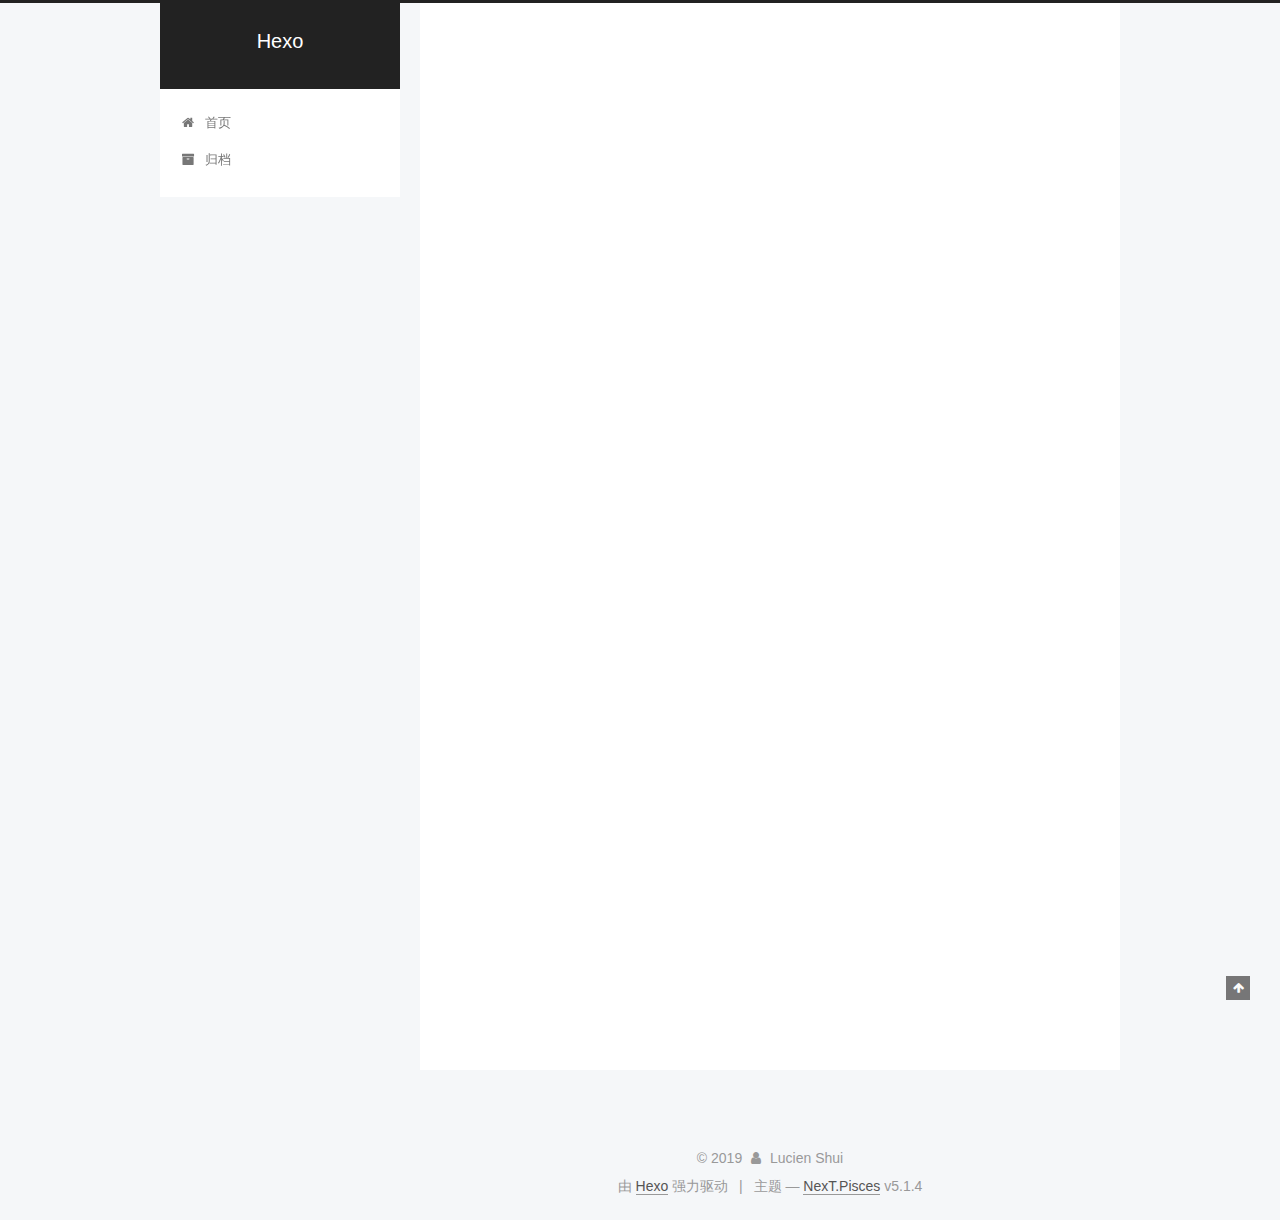
<file: index.html>
<!DOCTYPE html>



  


<html class="theme-next pisces use-motion" lang="zh-Hans">
<head><meta name="generator" content="Hexo 3.8.0">
  <meta charset="UTF-8">
<meta http-equiv="X-UA-Compatible" content="IE=edge">
<meta name="viewport" content="width=device-width, initial-scale=1, maximum-scale=1">
<meta name="theme-color" content="#222">









<meta http-equiv="Cache-Control" content="no-transform">
<meta http-equiv="Cache-Control" content="no-siteapp">
















  
  
  <link href="/lib/fancybox/source/jquery.fancybox.css?v=2.1.5" rel="stylesheet" type="text/css">







<link href="/lib/font-awesome/css/font-awesome.min.css?v=4.6.2" rel="stylesheet" type="text/css">

<link href="/css/main.css?v=5.1.4" rel="stylesheet" type="text/css">


  <link rel="apple-touch-icon" sizes="180x180" href="/images/apple-touch-icon-next.png?v=5.1.4">


  <link rel="icon" type="image/png" sizes="32x32" href="/images/favicon-32x32-next.png?v=5.1.4">


  <link rel="icon" type="image/png" sizes="16x16" href="/images/favicon-16x16-next.png?v=5.1.4">


  <link rel="mask-icon" href="/images/logo.svg?v=5.1.4" color="#222">





  <meta name="keywords" content="Hexo, NexT">










<meta property="og:type" content="website">
<meta property="og:title" content="Hexo">
<meta property="og:url" content="https://uprintcloud.github.io/index.html">
<meta property="og:site_name" content="Hexo">
<meta property="og:locale" content="zh-Hans">
<meta name="twitter:card" content="summary">
<meta name="twitter:title" content="Hexo">



<script type="text/javascript" id="hexo.configurations">
  var NexT = window.NexT || {};
  var CONFIG = {
    root: '/',
    scheme: 'Pisces',
    version: '5.1.4',
    sidebar: {"position":"left","display":"post","offset":12,"b2t":false,"scrollpercent":false,"onmobile":false},
    fancybox: true,
    tabs: true,
    motion: {"enable":true,"async":false,"transition":{"post_block":"fadeIn","post_header":"slideDownIn","post_body":"slideDownIn","coll_header":"slideLeftIn","sidebar":"slideUpIn"}},
    duoshuo: {
      userId: '0',
      author: '博主'
    },
    algolia: {
      applicationID: '',
      apiKey: '',
      indexName: '',
      hits: {"per_page":10},
      labels: {"input_placeholder":"Search for Posts","hits_empty":"We didn't find any results for the search: ${query}","hits_stats":"${hits} results found in ${time} ms"}
    }
  };
</script>



  <link rel="canonical" href="https://uprintcloud.github.io/">





  <title>Hexo</title>
  








</head>

<body itemscope itemtype="http://schema.org/WebPage" lang="zh-Hans">

  
  
    
  

  <div class="container sidebar-position-left 
  page-home">
    <div class="headband"></div>

    <header id="header" class="header" itemscope itemtype="http://schema.org/WPHeader">
      <div class="header-inner"><div class="site-brand-wrapper">
  <div class="site-meta ">
    

    <div class="custom-logo-site-title">
      <a href="/" class="brand" rel="start">
        <span class="logo-line-before"><i></i></span>
        <span class="site-title">Hexo</span>
        <span class="logo-line-after"><i></i></span>
      </a>
    </div>
      
        <p class="site-subtitle"></p>
      
  </div>

  <div class="site-nav-toggle">
    <button>
      <span class="btn-bar"></span>
      <span class="btn-bar"></span>
      <span class="btn-bar"></span>
    </button>
  </div>
</div>

<nav class="site-nav">
  

  
    <ul id="menu" class="menu">
      
        
        <li class="menu-item menu-item-home">
          <a href="/" rel="section">
            
              <i class="menu-item-icon fa fa-fw fa-home"></i> <br>
            
            首页
          </a>
        </li>
      
        
        <li class="menu-item menu-item-archives">
          <a href="/archives/" rel="section">
            
              <i class="menu-item-icon fa fa-fw fa-archive"></i> <br>
            
            归档
          </a>
        </li>
      

      
    </ul>
  

  
</nav>



 </div>
    </header>

    <main id="main" class="main">
      <div class="main-inner">
        <div class="content-wrap">
          <div id="content" class="content">
            
  <section id="posts" class="posts-expand">
    
      

  

  
  
  

  <article class="post post-type-normal" itemscope itemtype="http://schema.org/Article">
  
  
  
  <div class="post-block">
    <link itemprop="mainEntityOfPage" href="https://uprintcloud.github.io/2019/03/26/hello-world/">

    <span hidden itemprop="author" itemscope itemtype="http://schema.org/Person">
      <meta itemprop="name" content="Lucien Shui">
      <meta itemprop="description" content>
      <meta itemprop="image" content="/images/avatar.gif">
    </span>

    <span hidden itemprop="publisher" itemscope itemtype="http://schema.org/Organization">
      <meta itemprop="name" content="Hexo">
    </span>

    
      <header class="post-header">

        
        
          <h1 class="post-title" itemprop="name headline">
                
                <a class="post-title-link" href="/2019/03/26/hello-world/" itemprop="url">Hello World</a></h1>
        

        <div class="post-meta">
          <span class="post-time">
            
              <span class="post-meta-item-icon">
                <i class="fa fa-calendar-o"></i>
              </span>
              
                <span class="post-meta-item-text">发表于</span>
              
              <time title="创建于" itemprop="dateCreated datePublished" datetime="2019-03-26T18:34:30+08:00">
                2019-03-26
              </time>
            

            

            
          </span>

          

          
            
          

          
          

          

          

          

        </div>
      </header>
    

    
    
    
    <div class="post-body" itemprop="articleBody">

      
      

      
        
          
            <p>Welcome to <a href="https://hexo.io/" target="_blank" rel="noopener">Hexo</a>! This is your very first post. Check <a href="https://hexo.io/docs/" target="_blank" rel="noopener">documentation</a> for more info. If you get any problems when using Hexo, you can find the answer in <a href="https://hexo.io/docs/troubleshooting.html" target="_blank" rel="noopener">troubleshooting</a> or you can ask me on <a href="https://github.com/hexojs/hexo/issues" target="_blank" rel="noopener">GitHub</a>.</p>
<h2 id="Quick-Start"><a href="#Quick-Start" class="headerlink" title="Quick Start"></a>Quick Start</h2><h3 id="Create-a-new-post"><a href="#Create-a-new-post" class="headerlink" title="Create a new post"></a>Create a new post</h3><figure class="highlight bash"><table><tr><td class="gutter"><pre><span class="line">1</span><br></pre></td><td class="code"><pre><span class="line">$ hexo new <span class="string">"My New Post"</span></span><br></pre></td></tr></table></figure>
<p>More info: <a href="https://hexo.io/docs/writing.html" target="_blank" rel="noopener">Writing</a></p>
<h3 id="Run-server"><a href="#Run-server" class="headerlink" title="Run server"></a>Run server</h3><figure class="highlight bash"><table><tr><td class="gutter"><pre><span class="line">1</span><br></pre></td><td class="code"><pre><span class="line">$ hexo server</span><br></pre></td></tr></table></figure>
<p>More info: <a href="https://hexo.io/docs/server.html" target="_blank" rel="noopener">Server</a></p>
<h3 id="Generate-static-files"><a href="#Generate-static-files" class="headerlink" title="Generate static files"></a>Generate static files</h3><figure class="highlight bash"><table><tr><td class="gutter"><pre><span class="line">1</span><br></pre></td><td class="code"><pre><span class="line">$ hexo generate</span><br></pre></td></tr></table></figure>
<p>More info: <a href="https://hexo.io/docs/generating.html" target="_blank" rel="noopener">Generating</a></p>
<h3 id="Deploy-to-remote-sites"><a href="#Deploy-to-remote-sites" class="headerlink" title="Deploy to remote sites"></a>Deploy to remote sites</h3><figure class="highlight bash"><table><tr><td class="gutter"><pre><span class="line">1</span><br></pre></td><td class="code"><pre><span class="line">$ hexo deploy</span><br></pre></td></tr></table></figure>
<p>More info: <a href="https://hexo.io/docs/deployment.html" target="_blank" rel="noopener">Deployment</a></p>

          
        
      
    </div>
    
    
    

    

    

    

    <footer class="post-footer">
      

      

      

      
      
        <div class="post-eof"></div>
      
    </footer>
  </div>
  
  
  
  </article>


    
  </section>

  


          </div>
          


          

        </div>
        
          
  
  <div class="sidebar-toggle">
    <div class="sidebar-toggle-line-wrap">
      <span class="sidebar-toggle-line sidebar-toggle-line-first"></span>
      <span class="sidebar-toggle-line sidebar-toggle-line-middle"></span>
      <span class="sidebar-toggle-line sidebar-toggle-line-last"></span>
    </div>
  </div>

  <aside id="sidebar" class="sidebar">
    
    <div class="sidebar-inner">

      

      

      <section class="site-overview-wrap sidebar-panel sidebar-panel-active">
        <div class="site-overview">
          <div class="site-author motion-element" itemprop="author" itemscope itemtype="http://schema.org/Person">
            
              <p class="site-author-name" itemprop="name">Lucien Shui</p>
              <p class="site-description motion-element" itemprop="description"></p>
          </div>

          <nav class="site-state motion-element">

            
              <div class="site-state-item site-state-posts">
              
                <a href="/archives/">
              
                  <span class="site-state-item-count">1</span>
                  <span class="site-state-item-name">日志</span>
                </a>
              </div>
            

            

            

          </nav>

          

          

          
          

          
          

          

        </div>
      </section>

      

      

    </div>
  </aside>


        
      </div>
    </main>

    <footer id="footer" class="footer">
      <div class="footer-inner">
        <div class="copyright">&copy; <span itemprop="copyrightYear">2019</span>
  <span class="with-love">
    <i class="fa fa-user"></i>
  </span>
  <span class="author" itemprop="copyrightHolder">Lucien Shui</span>

  
</div>


  <div class="powered-by">由 <a class="theme-link" target="_blank" href="https://hexo.io">Hexo</a> 强力驱动</div>



  <span class="post-meta-divider">|</span>



  <div class="theme-info">主题 &mdash; <a class="theme-link" target="_blank" href="https://github.com/iissnan/hexo-theme-next">NexT.Pisces</a> v5.1.4</div>




        







        
      </div>
    </footer>

    
      <div class="back-to-top">
        <i class="fa fa-arrow-up"></i>
        
      </div>
    

    

  </div>

  

<script type="text/javascript">
  if (Object.prototype.toString.call(window.Promise) !== '[object Function]') {
    window.Promise = null;
  }
</script>









  












  
  
    <script type="text/javascript" src="/lib/jquery/index.js?v=2.1.3"></script>
  

  
  
    <script type="text/javascript" src="/lib/fastclick/lib/fastclick.min.js?v=1.0.6"></script>
  

  
  
    <script type="text/javascript" src="/lib/jquery_lazyload/jquery.lazyload.js?v=1.9.7"></script>
  

  
  
    <script type="text/javascript" src="/lib/velocity/velocity.min.js?v=1.2.1"></script>
  

  
  
    <script type="text/javascript" src="/lib/velocity/velocity.ui.min.js?v=1.2.1"></script>
  

  
  
    <script type="text/javascript" src="/lib/fancybox/source/jquery.fancybox.pack.js?v=2.1.5"></script>
  


  


  <script type="text/javascript" src="/js/src/utils.js?v=5.1.4"></script>

  <script type="text/javascript" src="/js/src/motion.js?v=5.1.4"></script>



  
  


  <script type="text/javascript" src="/js/src/affix.js?v=5.1.4"></script>

  <script type="text/javascript" src="/js/src/schemes/pisces.js?v=5.1.4"></script>



  

  


  <script type="text/javascript" src="/js/src/bootstrap.js?v=5.1.4"></script>



  


  




	





  





  












  





  

  

  

  
  

  

  

  

</body>
</html>
</file>
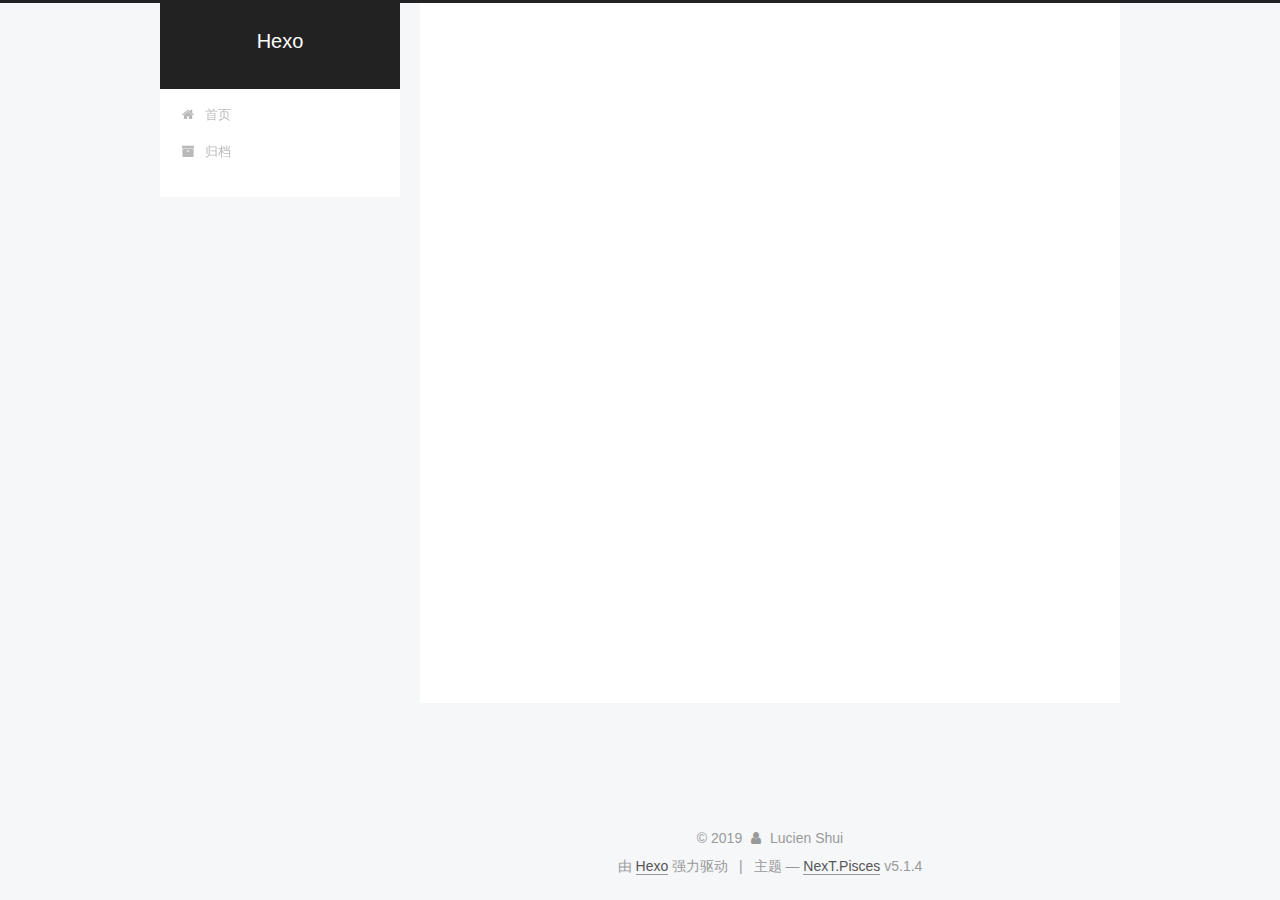
<file: archives/index.html>
<!DOCTYPE html>



  


<html class="theme-next pisces use-motion" lang="zh-Hans">
<head><meta name="generator" content="Hexo 3.8.0">
  <meta charset="UTF-8">
<meta http-equiv="X-UA-Compatible" content="IE=edge">
<meta name="viewport" content="width=device-width, initial-scale=1, maximum-scale=1">
<meta name="theme-color" content="#222">









<meta http-equiv="Cache-Control" content="no-transform">
<meta http-equiv="Cache-Control" content="no-siteapp">
















  
  
  <link href="/lib/fancybox/source/jquery.fancybox.css?v=2.1.5" rel="stylesheet" type="text/css">







<link href="/lib/font-awesome/css/font-awesome.min.css?v=4.6.2" rel="stylesheet" type="text/css">

<link href="/css/main.css?v=5.1.4" rel="stylesheet" type="text/css">


  <link rel="apple-touch-icon" sizes="180x180" href="/images/apple-touch-icon-next.png?v=5.1.4">


  <link rel="icon" type="image/png" sizes="32x32" href="/images/favicon-32x32-next.png?v=5.1.4">


  <link rel="icon" type="image/png" sizes="16x16" href="/images/favicon-16x16-next.png?v=5.1.4">


  <link rel="mask-icon" href="/images/logo.svg?v=5.1.4" color="#222">





  <meta name="keywords" content="Hexo, NexT">










<meta property="og:type" content="website">
<meta property="og:title" content="Hexo">
<meta property="og:url" content="https://uprintcloud.github.io/archives/index.html">
<meta property="og:site_name" content="Hexo">
<meta property="og:locale" content="zh-Hans">
<meta name="twitter:card" content="summary">
<meta name="twitter:title" content="Hexo">



<script type="text/javascript" id="hexo.configurations">
  var NexT = window.NexT || {};
  var CONFIG = {
    root: '/',
    scheme: 'Pisces',
    version: '5.1.4',
    sidebar: {"position":"left","display":"post","offset":12,"b2t":false,"scrollpercent":false,"onmobile":false},
    fancybox: true,
    tabs: true,
    motion: {"enable":true,"async":false,"transition":{"post_block":"fadeIn","post_header":"slideDownIn","post_body":"slideDownIn","coll_header":"slideLeftIn","sidebar":"slideUpIn"}},
    duoshuo: {
      userId: '0',
      author: '博主'
    },
    algolia: {
      applicationID: '',
      apiKey: '',
      indexName: '',
      hits: {"per_page":10},
      labels: {"input_placeholder":"Search for Posts","hits_empty":"We didn't find any results for the search: ${query}","hits_stats":"${hits} results found in ${time} ms"}
    }
  };
</script>



  <link rel="canonical" href="https://uprintcloud.github.io/archives/">





  <title>归档 | Hexo</title>
  








</head>

<body itemscope itemtype="http://schema.org/WebPage" lang="zh-Hans">

  
  
    
  

  <div class="container sidebar-position-left page-archive">
    <div class="headband"></div>

    <header id="header" class="header" itemscope itemtype="http://schema.org/WPHeader">
      <div class="header-inner"><div class="site-brand-wrapper">
  <div class="site-meta ">
    

    <div class="custom-logo-site-title">
      <a href="/" class="brand" rel="start">
        <span class="logo-line-before"><i></i></span>
        <span class="site-title">Hexo</span>
        <span class="logo-line-after"><i></i></span>
      </a>
    </div>
      
        <p class="site-subtitle"></p>
      
  </div>

  <div class="site-nav-toggle">
    <button>
      <span class="btn-bar"></span>
      <span class="btn-bar"></span>
      <span class="btn-bar"></span>
    </button>
  </div>
</div>

<nav class="site-nav">
  

  
    <ul id="menu" class="menu">
      
        
        <li class="menu-item menu-item-home">
          <a href="/" rel="section">
            
              <i class="menu-item-icon fa fa-fw fa-home"></i> <br>
            
            首页
          </a>
        </li>
      
        
        <li class="menu-item menu-item-archives">
          <a href="/archives/" rel="section">
            
              <i class="menu-item-icon fa fa-fw fa-archive"></i> <br>
            
            归档
          </a>
        </li>
      

      
    </ul>
  

  
</nav>



 </div>
    </header>

    <main id="main" class="main">
      <div class="main-inner">
        <div class="content-wrap">
          <div id="content" class="content">
            

  
  
  
  <div class="post-block archive">
    <div id="posts" class="posts-collapse">
      <span class="archive-move-on"></span>

      <span class="archive-page-counter">
        
        
        
          
        
        嗯..! 目前共计 1 篇日志。 继续努力。
      </span>

      

        
        
        

        
          
          <div class="collection-title">
            <h1 class="archive-year" id="archive-year-2019">2019</h1>
          </div>
        
        

        

  <article class="post post-type-normal" itemscope itemtype="http://schema.org/Article">
    <header class="post-header">

      <h2 class="post-title">
        
            <a class="post-title-link" href="/2019/03/26/hello-world/" itemprop="url">
              
                <span itemprop="name">Hello World</span>
              
            </a>
        
      </h2>

      <div class="post-meta">
        <time class="post-time" itemprop="dateCreated" datetime="2019-03-26T18:34:30+08:00" content="2019-03-26">
          03-26
        </time>
      </div>

    </header>
  </article>



      

    </div>
  </div>
  
  
  

  



          </div>
          


          

        </div>
        
          
  
  <div class="sidebar-toggle">
    <div class="sidebar-toggle-line-wrap">
      <span class="sidebar-toggle-line sidebar-toggle-line-first"></span>
      <span class="sidebar-toggle-line sidebar-toggle-line-middle"></span>
      <span class="sidebar-toggle-line sidebar-toggle-line-last"></span>
    </div>
  </div>

  <aside id="sidebar" class="sidebar">
    
    <div class="sidebar-inner">

      

      

      <section class="site-overview-wrap sidebar-panel sidebar-panel-active">
        <div class="site-overview">
          <div class="site-author motion-element" itemprop="author" itemscope itemtype="http://schema.org/Person">
            
              <p class="site-author-name" itemprop="name">Lucien Shui</p>
              <p class="site-description motion-element" itemprop="description"></p>
          </div>

          <nav class="site-state motion-element">

            
              <div class="site-state-item site-state-posts">
              
                <a href="/archives/">
              
                  <span class="site-state-item-count">1</span>
                  <span class="site-state-item-name">日志</span>
                </a>
              </div>
            

            

            

          </nav>

          

          

          
          

          
          

          

        </div>
      </section>

      

      

    </div>
  </aside>


        
      </div>
    </main>

    <footer id="footer" class="footer">
      <div class="footer-inner">
        <div class="copyright">&copy; <span itemprop="copyrightYear">2019</span>
  <span class="with-love">
    <i class="fa fa-user"></i>
  </span>
  <span class="author" itemprop="copyrightHolder">Lucien Shui</span>

  
</div>


  <div class="powered-by">由 <a class="theme-link" target="_blank" href="https://hexo.io">Hexo</a> 强力驱动</div>



  <span class="post-meta-divider">|</span>



  <div class="theme-info">主题 &mdash; <a class="theme-link" target="_blank" href="https://github.com/iissnan/hexo-theme-next">NexT.Pisces</a> v5.1.4</div>




        







        
      </div>
    </footer>

    
      <div class="back-to-top">
        <i class="fa fa-arrow-up"></i>
        
      </div>
    

    

  </div>

  

<script type="text/javascript">
  if (Object.prototype.toString.call(window.Promise) !== '[object Function]') {
    window.Promise = null;
  }
</script>









  












  
  
    <script type="text/javascript" src="/lib/jquery/index.js?v=2.1.3"></script>
  

  
  
    <script type="text/javascript" src="/lib/fastclick/lib/fastclick.min.js?v=1.0.6"></script>
  

  
  
    <script type="text/javascript" src="/lib/jquery_lazyload/jquery.lazyload.js?v=1.9.7"></script>
  

  
  
    <script type="text/javascript" src="/lib/velocity/velocity.min.js?v=1.2.1"></script>
  

  
  
    <script type="text/javascript" src="/lib/velocity/velocity.ui.min.js?v=1.2.1"></script>
  

  
  
    <script type="text/javascript" src="/lib/fancybox/source/jquery.fancybox.pack.js?v=2.1.5"></script>
  


  


  <script type="text/javascript" src="/js/src/utils.js?v=5.1.4"></script>

  <script type="text/javascript" src="/js/src/motion.js?v=5.1.4"></script>



  
  


  <script type="text/javascript" src="/js/src/affix.js?v=5.1.4"></script>

  <script type="text/javascript" src="/js/src/schemes/pisces.js?v=5.1.4"></script>



  

  


  <script type="text/javascript" src="/js/src/bootstrap.js?v=5.1.4"></script>



  


  




	





  





  












  





  

  

  

  
  

  

  

  

</body>
</html>
</file>
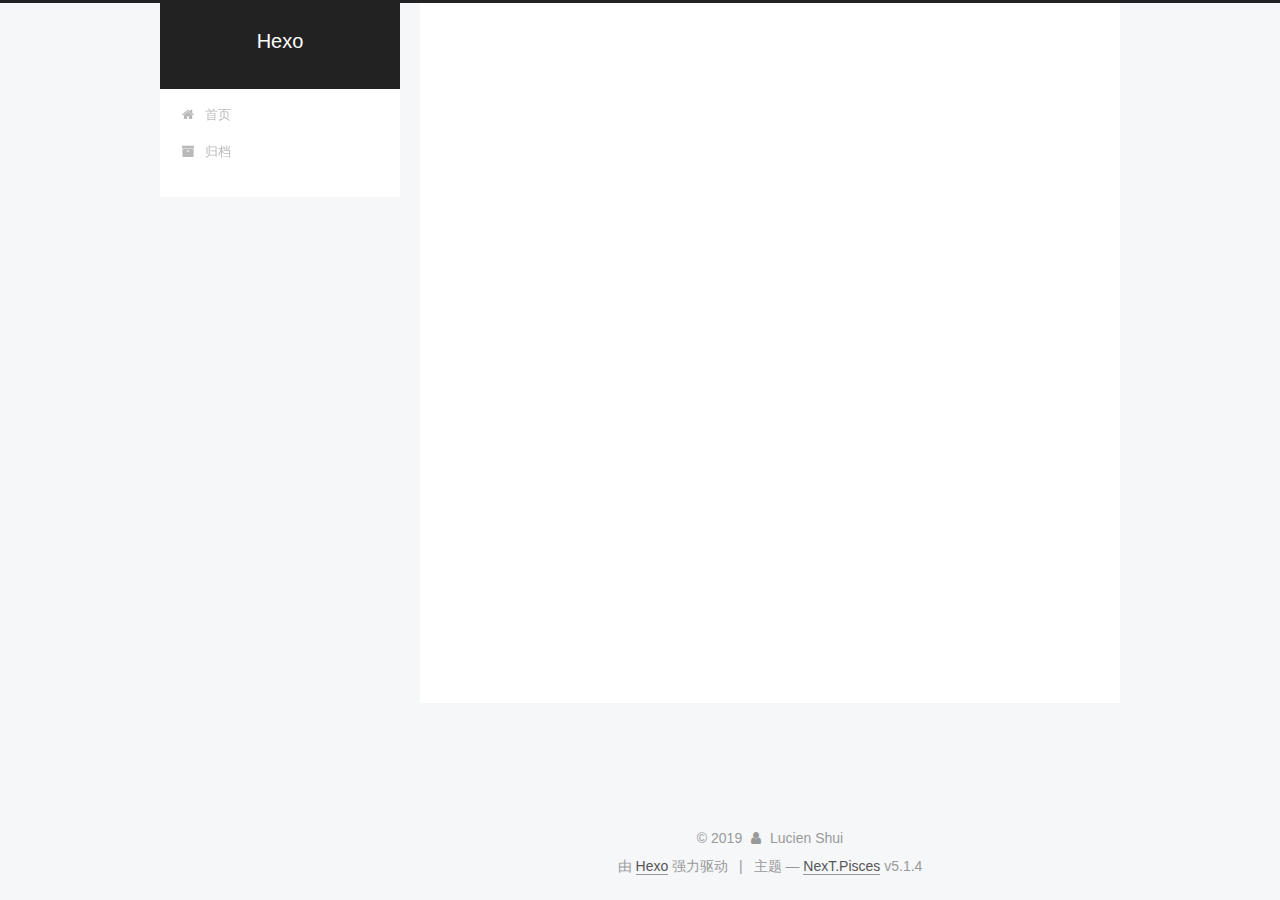
<file: archives/2019/index.html>
<!DOCTYPE html>



  


<html class="theme-next pisces use-motion" lang="zh-Hans">
<head><meta name="generator" content="Hexo 3.8.0">
  <meta charset="UTF-8">
<meta http-equiv="X-UA-Compatible" content="IE=edge">
<meta name="viewport" content="width=device-width, initial-scale=1, maximum-scale=1">
<meta name="theme-color" content="#222">









<meta http-equiv="Cache-Control" content="no-transform">
<meta http-equiv="Cache-Control" content="no-siteapp">
















  
  
  <link href="/lib/fancybox/source/jquery.fancybox.css?v=2.1.5" rel="stylesheet" type="text/css">







<link href="/lib/font-awesome/css/font-awesome.min.css?v=4.6.2" rel="stylesheet" type="text/css">

<link href="/css/main.css?v=5.1.4" rel="stylesheet" type="text/css">


  <link rel="apple-touch-icon" sizes="180x180" href="/images/apple-touch-icon-next.png?v=5.1.4">


  <link rel="icon" type="image/png" sizes="32x32" href="/images/favicon-32x32-next.png?v=5.1.4">


  <link rel="icon" type="image/png" sizes="16x16" href="/images/favicon-16x16-next.png?v=5.1.4">


  <link rel="mask-icon" href="/images/logo.svg?v=5.1.4" color="#222">





  <meta name="keywords" content="Hexo, NexT">










<meta property="og:type" content="website">
<meta property="og:title" content="Hexo">
<meta property="og:url" content="https://uprintcloud.github.io/archives/2019/index.html">
<meta property="og:site_name" content="Hexo">
<meta property="og:locale" content="zh-Hans">
<meta name="twitter:card" content="summary">
<meta name="twitter:title" content="Hexo">



<script type="text/javascript" id="hexo.configurations">
  var NexT = window.NexT || {};
  var CONFIG = {
    root: '/',
    scheme: 'Pisces',
    version: '5.1.4',
    sidebar: {"position":"left","display":"post","offset":12,"b2t":false,"scrollpercent":false,"onmobile":false},
    fancybox: true,
    tabs: true,
    motion: {"enable":true,"async":false,"transition":{"post_block":"fadeIn","post_header":"slideDownIn","post_body":"slideDownIn","coll_header":"slideLeftIn","sidebar":"slideUpIn"}},
    duoshuo: {
      userId: '0',
      author: '博主'
    },
    algolia: {
      applicationID: '',
      apiKey: '',
      indexName: '',
      hits: {"per_page":10},
      labels: {"input_placeholder":"Search for Posts","hits_empty":"We didn't find any results for the search: ${query}","hits_stats":"${hits} results found in ${time} ms"}
    }
  };
</script>



  <link rel="canonical" href="https://uprintcloud.github.io/archives/2019/">





  <title>归档 | Hexo</title>
  








</head>

<body itemscope itemtype="http://schema.org/WebPage" lang="zh-Hans">

  
  
    
  

  <div class="container sidebar-position-left page-archive">
    <div class="headband"></div>

    <header id="header" class="header" itemscope itemtype="http://schema.org/WPHeader">
      <div class="header-inner"><div class="site-brand-wrapper">
  <div class="site-meta ">
    

    <div class="custom-logo-site-title">
      <a href="/" class="brand" rel="start">
        <span class="logo-line-before"><i></i></span>
        <span class="site-title">Hexo</span>
        <span class="logo-line-after"><i></i></span>
      </a>
    </div>
      
        <p class="site-subtitle"></p>
      
  </div>

  <div class="site-nav-toggle">
    <button>
      <span class="btn-bar"></span>
      <span class="btn-bar"></span>
      <span class="btn-bar"></span>
    </button>
  </div>
</div>

<nav class="site-nav">
  

  
    <ul id="menu" class="menu">
      
        
        <li class="menu-item menu-item-home">
          <a href="/" rel="section">
            
              <i class="menu-item-icon fa fa-fw fa-home"></i> <br>
            
            首页
          </a>
        </li>
      
        
        <li class="menu-item menu-item-archives">
          <a href="/archives/" rel="section">
            
              <i class="menu-item-icon fa fa-fw fa-archive"></i> <br>
            
            归档
          </a>
        </li>
      

      
    </ul>
  

  
</nav>



 </div>
    </header>

    <main id="main" class="main">
      <div class="main-inner">
        <div class="content-wrap">
          <div id="content" class="content">
            

  
  
  
  <div class="post-block archive">
    <div id="posts" class="posts-collapse">
      <span class="archive-move-on"></span>

      <span class="archive-page-counter">
        
        
        
          
        
        嗯..! 目前共计 1 篇日志。 继续努力。
      </span>

      

        
        
        

        
          
          <div class="collection-title">
            <h1 class="archive-year" id="archive-year-2019">2019</h1>
          </div>
        
        

        

  <article class="post post-type-normal" itemscope itemtype="http://schema.org/Article">
    <header class="post-header">

      <h2 class="post-title">
        
            <a class="post-title-link" href="/2019/03/26/hello-world/" itemprop="url">
              
                <span itemprop="name">Hello World</span>
              
            </a>
        
      </h2>

      <div class="post-meta">
        <time class="post-time" itemprop="dateCreated" datetime="2019-03-26T18:34:30+08:00" content="2019-03-26">
          03-26
        </time>
      </div>

    </header>
  </article>



      

    </div>
  </div>
  
  
  

  



          </div>
          


          

        </div>
        
          
  
  <div class="sidebar-toggle">
    <div class="sidebar-toggle-line-wrap">
      <span class="sidebar-toggle-line sidebar-toggle-line-first"></span>
      <span class="sidebar-toggle-line sidebar-toggle-line-middle"></span>
      <span class="sidebar-toggle-line sidebar-toggle-line-last"></span>
    </div>
  </div>

  <aside id="sidebar" class="sidebar">
    
    <div class="sidebar-inner">

      

      

      <section class="site-overview-wrap sidebar-panel sidebar-panel-active">
        <div class="site-overview">
          <div class="site-author motion-element" itemprop="author" itemscope itemtype="http://schema.org/Person">
            
              <p class="site-author-name" itemprop="name">Lucien Shui</p>
              <p class="site-description motion-element" itemprop="description"></p>
          </div>

          <nav class="site-state motion-element">

            
              <div class="site-state-item site-state-posts">
              
                <a href="/archives/">
              
                  <span class="site-state-item-count">1</span>
                  <span class="site-state-item-name">日志</span>
                </a>
              </div>
            

            

            

          </nav>

          

          

          
          

          
          

          

        </div>
      </section>

      

      

    </div>
  </aside>


        
      </div>
    </main>

    <footer id="footer" class="footer">
      <div class="footer-inner">
        <div class="copyright">&copy; <span itemprop="copyrightYear">2019</span>
  <span class="with-love">
    <i class="fa fa-user"></i>
  </span>
  <span class="author" itemprop="copyrightHolder">Lucien Shui</span>

  
</div>


  <div class="powered-by">由 <a class="theme-link" target="_blank" href="https://hexo.io">Hexo</a> 强力驱动</div>



  <span class="post-meta-divider">|</span>



  <div class="theme-info">主题 &mdash; <a class="theme-link" target="_blank" href="https://github.com/iissnan/hexo-theme-next">NexT.Pisces</a> v5.1.4</div>




        







        
      </div>
    </footer>

    
      <div class="back-to-top">
        <i class="fa fa-arrow-up"></i>
        
      </div>
    

    

  </div>

  

<script type="text/javascript">
  if (Object.prototype.toString.call(window.Promise) !== '[object Function]') {
    window.Promise = null;
  }
</script>









  












  
  
    <script type="text/javascript" src="/lib/jquery/index.js?v=2.1.3"></script>
  

  
  
    <script type="text/javascript" src="/lib/fastclick/lib/fastclick.min.js?v=1.0.6"></script>
  

  
  
    <script type="text/javascript" src="/lib/jquery_lazyload/jquery.lazyload.js?v=1.9.7"></script>
  

  
  
    <script type="text/javascript" src="/lib/velocity/velocity.min.js?v=1.2.1"></script>
  

  
  
    <script type="text/javascript" src="/lib/velocity/velocity.ui.min.js?v=1.2.1"></script>
  

  
  
    <script type="text/javascript" src="/lib/fancybox/source/jquery.fancybox.pack.js?v=2.1.5"></script>
  


  


  <script type="text/javascript" src="/js/src/utils.js?v=5.1.4"></script>

  <script type="text/javascript" src="/js/src/motion.js?v=5.1.4"></script>



  
  


  <script type="text/javascript" src="/js/src/affix.js?v=5.1.4"></script>

  <script type="text/javascript" src="/js/src/schemes/pisces.js?v=5.1.4"></script>



  

  


  <script type="text/javascript" src="/js/src/bootstrap.js?v=5.1.4"></script>



  


  




	





  





  












  





  

  

  

  
  

  

  

  

</body>
</html>
</file>
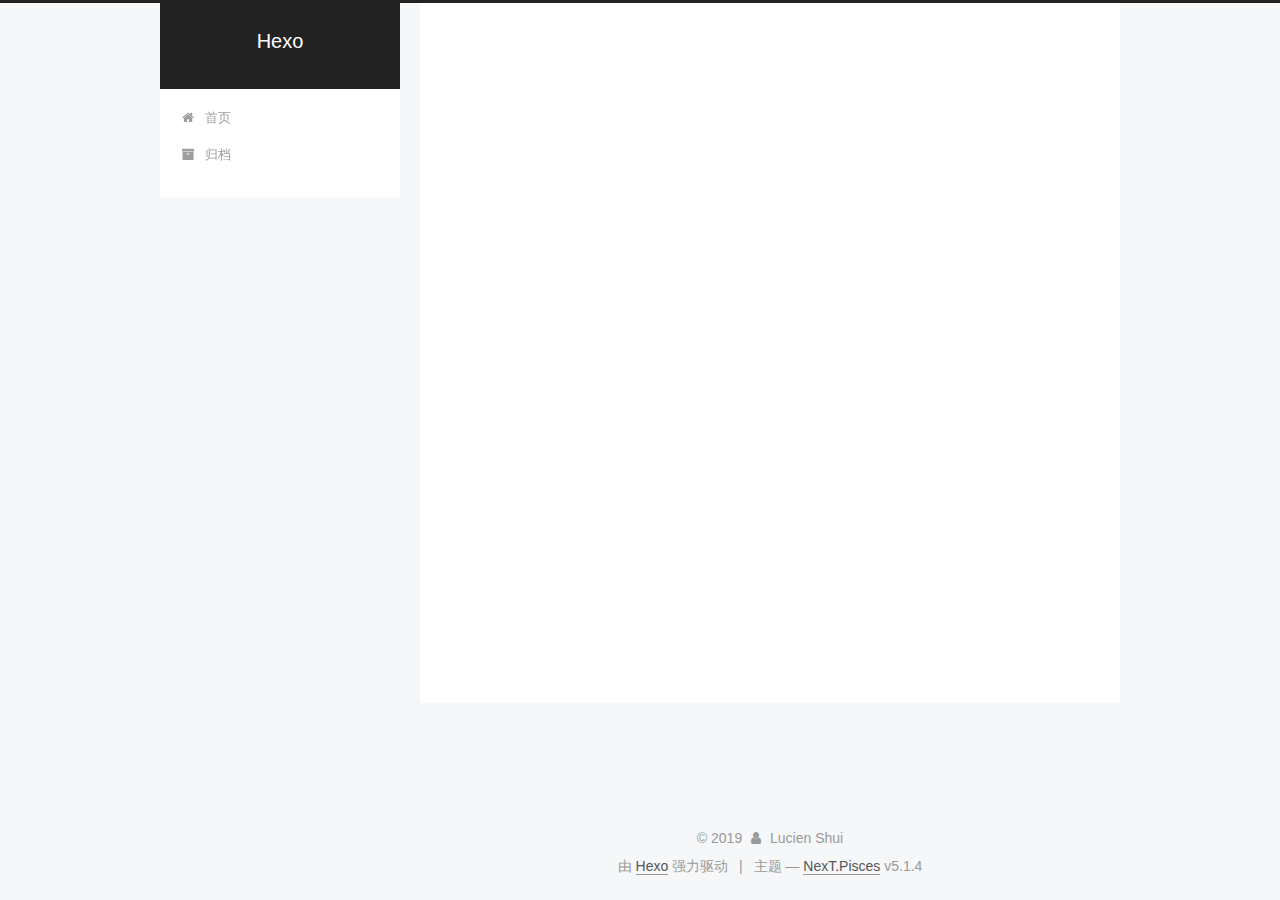
<file: archives/2019/03/index.html>
<!DOCTYPE html>



  


<html class="theme-next pisces use-motion" lang="zh-Hans">
<head><meta name="generator" content="Hexo 3.8.0">
  <meta charset="UTF-8">
<meta http-equiv="X-UA-Compatible" content="IE=edge">
<meta name="viewport" content="width=device-width, initial-scale=1, maximum-scale=1">
<meta name="theme-color" content="#222">









<meta http-equiv="Cache-Control" content="no-transform">
<meta http-equiv="Cache-Control" content="no-siteapp">
















  
  
  <link href="/lib/fancybox/source/jquery.fancybox.css?v=2.1.5" rel="stylesheet" type="text/css">







<link href="/lib/font-awesome/css/font-awesome.min.css?v=4.6.2" rel="stylesheet" type="text/css">

<link href="/css/main.css?v=5.1.4" rel="stylesheet" type="text/css">


  <link rel="apple-touch-icon" sizes="180x180" href="/images/apple-touch-icon-next.png?v=5.1.4">


  <link rel="icon" type="image/png" sizes="32x32" href="/images/favicon-32x32-next.png?v=5.1.4">


  <link rel="icon" type="image/png" sizes="16x16" href="/images/favicon-16x16-next.png?v=5.1.4">


  <link rel="mask-icon" href="/images/logo.svg?v=5.1.4" color="#222">





  <meta name="keywords" content="Hexo, NexT">










<meta property="og:type" content="website">
<meta property="og:title" content="Hexo">
<meta property="og:url" content="https://uprintcloud.github.io/archives/2019/03/index.html">
<meta property="og:site_name" content="Hexo">
<meta property="og:locale" content="zh-Hans">
<meta name="twitter:card" content="summary">
<meta name="twitter:title" content="Hexo">



<script type="text/javascript" id="hexo.configurations">
  var NexT = window.NexT || {};
  var CONFIG = {
    root: '/',
    scheme: 'Pisces',
    version: '5.1.4',
    sidebar: {"position":"left","display":"post","offset":12,"b2t":false,"scrollpercent":false,"onmobile":false},
    fancybox: true,
    tabs: true,
    motion: {"enable":true,"async":false,"transition":{"post_block":"fadeIn","post_header":"slideDownIn","post_body":"slideDownIn","coll_header":"slideLeftIn","sidebar":"slideUpIn"}},
    duoshuo: {
      userId: '0',
      author: '博主'
    },
    algolia: {
      applicationID: '',
      apiKey: '',
      indexName: '',
      hits: {"per_page":10},
      labels: {"input_placeholder":"Search for Posts","hits_empty":"We didn't find any results for the search: ${query}","hits_stats":"${hits} results found in ${time} ms"}
    }
  };
</script>



  <link rel="canonical" href="https://uprintcloud.github.io/archives/2019/03/">





  <title>归档 | Hexo</title>
  








</head>

<body itemscope itemtype="http://schema.org/WebPage" lang="zh-Hans">

  
  
    
  

  <div class="container sidebar-position-left page-archive">
    <div class="headband"></div>

    <header id="header" class="header" itemscope itemtype="http://schema.org/WPHeader">
      <div class="header-inner"><div class="site-brand-wrapper">
  <div class="site-meta ">
    

    <div class="custom-logo-site-title">
      <a href="/" class="brand" rel="start">
        <span class="logo-line-before"><i></i></span>
        <span class="site-title">Hexo</span>
        <span class="logo-line-after"><i></i></span>
      </a>
    </div>
      
        <p class="site-subtitle"></p>
      
  </div>

  <div class="site-nav-toggle">
    <button>
      <span class="btn-bar"></span>
      <span class="btn-bar"></span>
      <span class="btn-bar"></span>
    </button>
  </div>
</div>

<nav class="site-nav">
  

  
    <ul id="menu" class="menu">
      
        
        <li class="menu-item menu-item-home">
          <a href="/" rel="section">
            
              <i class="menu-item-icon fa fa-fw fa-home"></i> <br>
            
            首页
          </a>
        </li>
      
        
        <li class="menu-item menu-item-archives">
          <a href="/archives/" rel="section">
            
              <i class="menu-item-icon fa fa-fw fa-archive"></i> <br>
            
            归档
          </a>
        </li>
      

      
    </ul>
  

  
</nav>



 </div>
    </header>

    <main id="main" class="main">
      <div class="main-inner">
        <div class="content-wrap">
          <div id="content" class="content">
            

  
  
  
  <div class="post-block archive">
    <div id="posts" class="posts-collapse">
      <span class="archive-move-on"></span>

      <span class="archive-page-counter">
        
        
        
          
        
        嗯..! 目前共计 1 篇日志。 继续努力。
      </span>

      

        
        
        

        
          
          <div class="collection-title">
            <h1 class="archive-year" id="archive-year-2019">2019</h1>
          </div>
        
        

        

  <article class="post post-type-normal" itemscope itemtype="http://schema.org/Article">
    <header class="post-header">

      <h2 class="post-title">
        
            <a class="post-title-link" href="/2019/03/26/hello-world/" itemprop="url">
              
                <span itemprop="name">Hello World</span>
              
            </a>
        
      </h2>

      <div class="post-meta">
        <time class="post-time" itemprop="dateCreated" datetime="2019-03-26T18:34:30+08:00" content="2019-03-26">
          03-26
        </time>
      </div>

    </header>
  </article>



      

    </div>
  </div>
  
  
  

  



          </div>
          


          

        </div>
        
          
  
  <div class="sidebar-toggle">
    <div class="sidebar-toggle-line-wrap">
      <span class="sidebar-toggle-line sidebar-toggle-line-first"></span>
      <span class="sidebar-toggle-line sidebar-toggle-line-middle"></span>
      <span class="sidebar-toggle-line sidebar-toggle-line-last"></span>
    </div>
  </div>

  <aside id="sidebar" class="sidebar">
    
    <div class="sidebar-inner">

      

      

      <section class="site-overview-wrap sidebar-panel sidebar-panel-active">
        <div class="site-overview">
          <div class="site-author motion-element" itemprop="author" itemscope itemtype="http://schema.org/Person">
            
              <p class="site-author-name" itemprop="name">Lucien Shui</p>
              <p class="site-description motion-element" itemprop="description"></p>
          </div>

          <nav class="site-state motion-element">

            
              <div class="site-state-item site-state-posts">
              
                <a href="/archives/">
              
                  <span class="site-state-item-count">1</span>
                  <span class="site-state-item-name">日志</span>
                </a>
              </div>
            

            

            

          </nav>

          

          

          
          

          
          

          

        </div>
      </section>

      

      

    </div>
  </aside>


        
      </div>
    </main>

    <footer id="footer" class="footer">
      <div class="footer-inner">
        <div class="copyright">&copy; <span itemprop="copyrightYear">2019</span>
  <span class="with-love">
    <i class="fa fa-user"></i>
  </span>
  <span class="author" itemprop="copyrightHolder">Lucien Shui</span>

  
</div>


  <div class="powered-by">由 <a class="theme-link" target="_blank" href="https://hexo.io">Hexo</a> 强力驱动</div>



  <span class="post-meta-divider">|</span>



  <div class="theme-info">主题 &mdash; <a class="theme-link" target="_blank" href="https://github.com/iissnan/hexo-theme-next">NexT.Pisces</a> v5.1.4</div>




        







        
      </div>
    </footer>

    
      <div class="back-to-top">
        <i class="fa fa-arrow-up"></i>
        
      </div>
    

    

  </div>

  

<script type="text/javascript">
  if (Object.prototype.toString.call(window.Promise) !== '[object Function]') {
    window.Promise = null;
  }
</script>









  












  
  
    <script type="text/javascript" src="/lib/jquery/index.js?v=2.1.3"></script>
  

  
  
    <script type="text/javascript" src="/lib/fastclick/lib/fastclick.min.js?v=1.0.6"></script>
  

  
  
    <script type="text/javascript" src="/lib/jquery_lazyload/jquery.lazyload.js?v=1.9.7"></script>
  

  
  
    <script type="text/javascript" src="/lib/velocity/velocity.min.js?v=1.2.1"></script>
  

  
  
    <script type="text/javascript" src="/lib/velocity/velocity.ui.min.js?v=1.2.1"></script>
  

  
  
    <script type="text/javascript" src="/lib/fancybox/source/jquery.fancybox.pack.js?v=2.1.5"></script>
  


  


  <script type="text/javascript" src="/js/src/utils.js?v=5.1.4"></script>

  <script type="text/javascript" src="/js/src/motion.js?v=5.1.4"></script>



  
  


  <script type="text/javascript" src="/js/src/affix.js?v=5.1.4"></script>

  <script type="text/javascript" src="/js/src/schemes/pisces.js?v=5.1.4"></script>



  

  


  <script type="text/javascript" src="/js/src/bootstrap.js?v=5.1.4"></script>



  


  




	





  





  












  





  

  

  

  
  

  

  

  

</body>
</html>
</file>
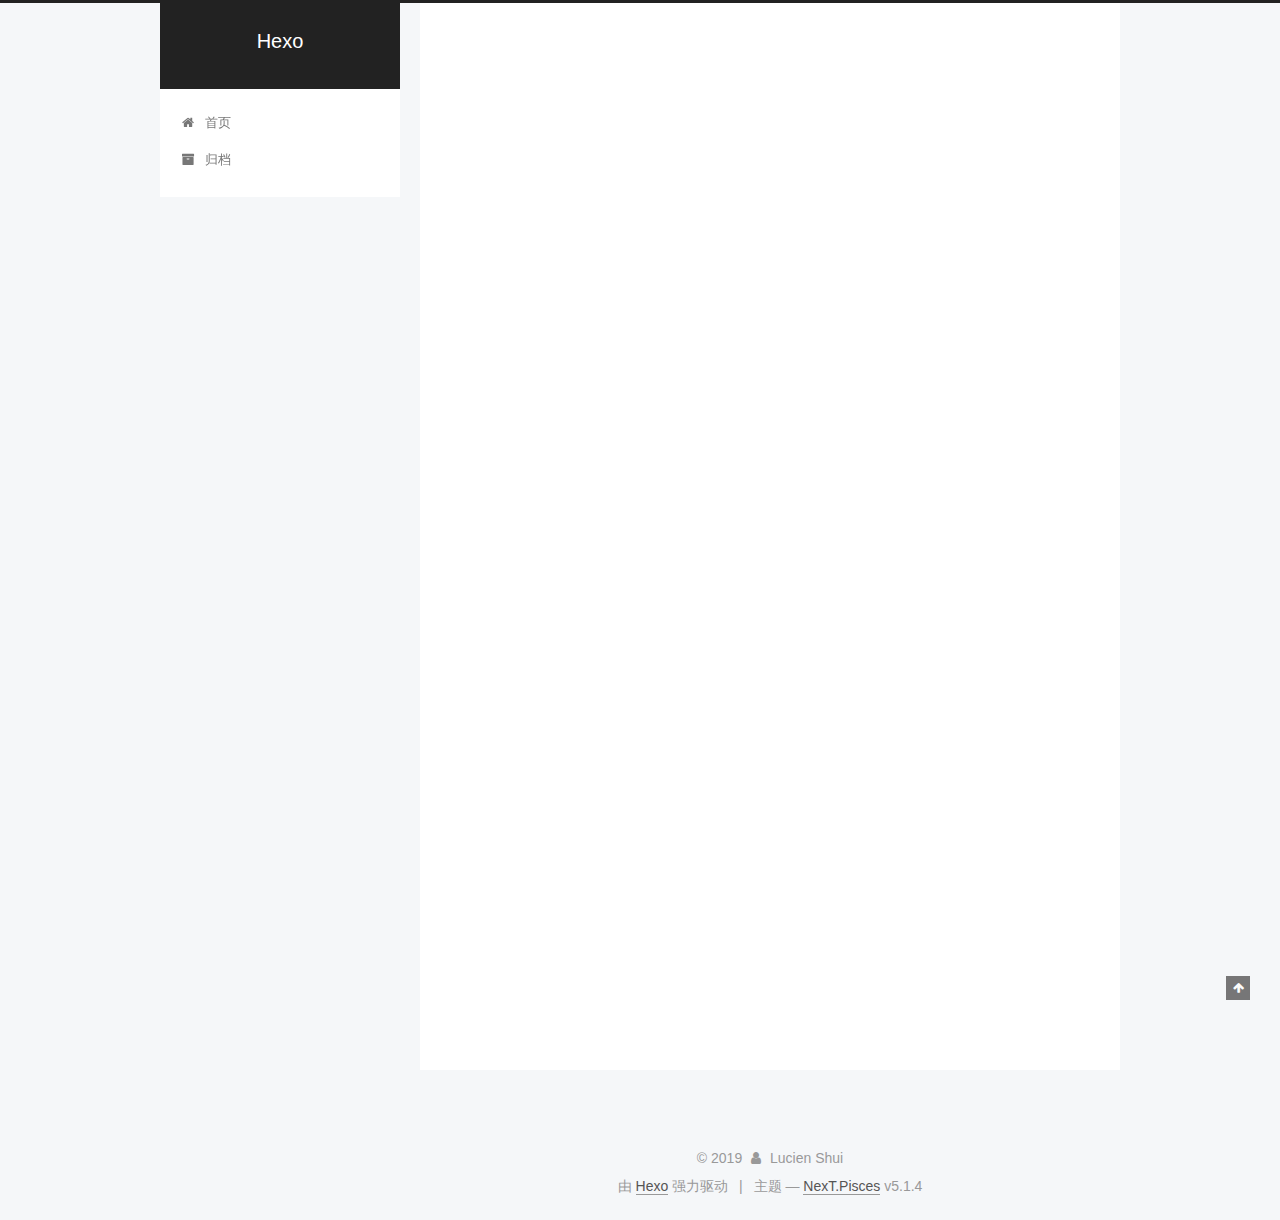
<file: 2019/03/26/hello-world/index.html>
<!DOCTYPE html>



  


<html class="theme-next pisces use-motion" lang="zh-Hans">
<head><meta name="generator" content="Hexo 3.8.0">
  <meta charset="UTF-8">
<meta http-equiv="X-UA-Compatible" content="IE=edge">
<meta name="viewport" content="width=device-width, initial-scale=1, maximum-scale=1">
<meta name="theme-color" content="#222">









<meta http-equiv="Cache-Control" content="no-transform">
<meta http-equiv="Cache-Control" content="no-siteapp">
















  
  
  <link href="/lib/fancybox/source/jquery.fancybox.css?v=2.1.5" rel="stylesheet" type="text/css">







<link href="/lib/font-awesome/css/font-awesome.min.css?v=4.6.2" rel="stylesheet" type="text/css">

<link href="/css/main.css?v=5.1.4" rel="stylesheet" type="text/css">


  <link rel="apple-touch-icon" sizes="180x180" href="/images/apple-touch-icon-next.png?v=5.1.4">


  <link rel="icon" type="image/png" sizes="32x32" href="/images/favicon-32x32-next.png?v=5.1.4">


  <link rel="icon" type="image/png" sizes="16x16" href="/images/favicon-16x16-next.png?v=5.1.4">


  <link rel="mask-icon" href="/images/logo.svg?v=5.1.4" color="#222">





  <meta name="keywords" content="Hexo, NexT">










<meta name="description" content="Welcome to Hexo! This is your very first post. Check documentation for more info. If you get any problems when using Hexo, you can find the answer in troubleshooting or you can ask me on GitHub. Quick">
<meta property="og:type" content="article">
<meta property="og:title" content="Hello World">
<meta property="og:url" content="https://uprintcloud.github.io/2019/03/26/hello-world/index.html">
<meta property="og:site_name" content="Hexo">
<meta property="og:description" content="Welcome to Hexo! This is your very first post. Check documentation for more info. If you get any problems when using Hexo, you can find the answer in troubleshooting or you can ask me on GitHub. Quick">
<meta property="og:locale" content="zh-Hans">
<meta property="og:updated_time" content="2019-03-26T10:34:30.151Z">
<meta name="twitter:card" content="summary">
<meta name="twitter:title" content="Hello World">
<meta name="twitter:description" content="Welcome to Hexo! This is your very first post. Check documentation for more info. If you get any problems when using Hexo, you can find the answer in troubleshooting or you can ask me on GitHub. Quick">



<script type="text/javascript" id="hexo.configurations">
  var NexT = window.NexT || {};
  var CONFIG = {
    root: '/',
    scheme: 'Pisces',
    version: '5.1.4',
    sidebar: {"position":"left","display":"post","offset":12,"b2t":false,"scrollpercent":false,"onmobile":false},
    fancybox: true,
    tabs: true,
    motion: {"enable":true,"async":false,"transition":{"post_block":"fadeIn","post_header":"slideDownIn","post_body":"slideDownIn","coll_header":"slideLeftIn","sidebar":"slideUpIn"}},
    duoshuo: {
      userId: '0',
      author: '博主'
    },
    algolia: {
      applicationID: '',
      apiKey: '',
      indexName: '',
      hits: {"per_page":10},
      labels: {"input_placeholder":"Search for Posts","hits_empty":"We didn't find any results for the search: ${query}","hits_stats":"${hits} results found in ${time} ms"}
    }
  };
</script>



  <link rel="canonical" href="https://uprintcloud.github.io/2019/03/26/hello-world/">





  <title>Hello World | Hexo</title>
  








</head>

<body itemscope itemtype="http://schema.org/WebPage" lang="zh-Hans">

  
  
    
  

  <div class="container sidebar-position-left page-post-detail">
    <div class="headband"></div>

    <header id="header" class="header" itemscope itemtype="http://schema.org/WPHeader">
      <div class="header-inner"><div class="site-brand-wrapper">
  <div class="site-meta ">
    

    <div class="custom-logo-site-title">
      <a href="/" class="brand" rel="start">
        <span class="logo-line-before"><i></i></span>
        <span class="site-title">Hexo</span>
        <span class="logo-line-after"><i></i></span>
      </a>
    </div>
      
        <p class="site-subtitle"></p>
      
  </div>

  <div class="site-nav-toggle">
    <button>
      <span class="btn-bar"></span>
      <span class="btn-bar"></span>
      <span class="btn-bar"></span>
    </button>
  </div>
</div>

<nav class="site-nav">
  

  
    <ul id="menu" class="menu">
      
        
        <li class="menu-item menu-item-home">
          <a href="/" rel="section">
            
              <i class="menu-item-icon fa fa-fw fa-home"></i> <br>
            
            首页
          </a>
        </li>
      
        
        <li class="menu-item menu-item-archives">
          <a href="/archives/" rel="section">
            
              <i class="menu-item-icon fa fa-fw fa-archive"></i> <br>
            
            归档
          </a>
        </li>
      

      
    </ul>
  

  
</nav>



 </div>
    </header>

    <main id="main" class="main">
      <div class="main-inner">
        <div class="content-wrap">
          <div id="content" class="content">
            

  <div id="posts" class="posts-expand">
    

  

  
  
  

  <article class="post post-type-normal" itemscope itemtype="http://schema.org/Article">
  
  
  
  <div class="post-block">
    <link itemprop="mainEntityOfPage" href="https://uprintcloud.github.io/2019/03/26/hello-world/">

    <span hidden itemprop="author" itemscope itemtype="http://schema.org/Person">
      <meta itemprop="name" content="Lucien Shui">
      <meta itemprop="description" content>
      <meta itemprop="image" content="/images/avatar.gif">
    </span>

    <span hidden itemprop="publisher" itemscope itemtype="http://schema.org/Organization">
      <meta itemprop="name" content="Hexo">
    </span>

    
      <header class="post-header">

        
        
          <h1 class="post-title" itemprop="name headline">Hello World</h1>
        

        <div class="post-meta">
          <span class="post-time">
            
              <span class="post-meta-item-icon">
                <i class="fa fa-calendar-o"></i>
              </span>
              
                <span class="post-meta-item-text">发表于</span>
              
              <time title="创建于" itemprop="dateCreated datePublished" datetime="2019-03-26T18:34:30+08:00">
                2019-03-26
              </time>
            

            

            
          </span>

          

          
            
          

          
          

          

          

          

        </div>
      </header>
    

    
    
    
    <div class="post-body" itemprop="articleBody">

      
      

      
        <p>Welcome to <a href="https://hexo.io/" target="_blank" rel="noopener">Hexo</a>! This is your very first post. Check <a href="https://hexo.io/docs/" target="_blank" rel="noopener">documentation</a> for more info. If you get any problems when using Hexo, you can find the answer in <a href="https://hexo.io/docs/troubleshooting.html" target="_blank" rel="noopener">troubleshooting</a> or you can ask me on <a href="https://github.com/hexojs/hexo/issues" target="_blank" rel="noopener">GitHub</a>.</p>
<h2 id="Quick-Start"><a href="#Quick-Start" class="headerlink" title="Quick Start"></a>Quick Start</h2><h3 id="Create-a-new-post"><a href="#Create-a-new-post" class="headerlink" title="Create a new post"></a>Create a new post</h3><figure class="highlight bash"><table><tr><td class="gutter"><pre><span class="line">1</span><br></pre></td><td class="code"><pre><span class="line">$ hexo new <span class="string">"My New Post"</span></span><br></pre></td></tr></table></figure>
<p>More info: <a href="https://hexo.io/docs/writing.html" target="_blank" rel="noopener">Writing</a></p>
<h3 id="Run-server"><a href="#Run-server" class="headerlink" title="Run server"></a>Run server</h3><figure class="highlight bash"><table><tr><td class="gutter"><pre><span class="line">1</span><br></pre></td><td class="code"><pre><span class="line">$ hexo server</span><br></pre></td></tr></table></figure>
<p>More info: <a href="https://hexo.io/docs/server.html" target="_blank" rel="noopener">Server</a></p>
<h3 id="Generate-static-files"><a href="#Generate-static-files" class="headerlink" title="Generate static files"></a>Generate static files</h3><figure class="highlight bash"><table><tr><td class="gutter"><pre><span class="line">1</span><br></pre></td><td class="code"><pre><span class="line">$ hexo generate</span><br></pre></td></tr></table></figure>
<p>More info: <a href="https://hexo.io/docs/generating.html" target="_blank" rel="noopener">Generating</a></p>
<h3 id="Deploy-to-remote-sites"><a href="#Deploy-to-remote-sites" class="headerlink" title="Deploy to remote sites"></a>Deploy to remote sites</h3><figure class="highlight bash"><table><tr><td class="gutter"><pre><span class="line">1</span><br></pre></td><td class="code"><pre><span class="line">$ hexo deploy</span><br></pre></td></tr></table></figure>
<p>More info: <a href="https://hexo.io/docs/deployment.html" target="_blank" rel="noopener">Deployment</a></p>

      
    </div>
    
    
    

    

    

    

    <footer class="post-footer">
      

      
      
      

      

      
      
    </footer>
  </div>
  
  
  
  </article>



    <div class="post-spread">
      
    </div>
  </div>


          </div>
          


          

  



        </div>
        
          
  
  <div class="sidebar-toggle">
    <div class="sidebar-toggle-line-wrap">
      <span class="sidebar-toggle-line sidebar-toggle-line-first"></span>
      <span class="sidebar-toggle-line sidebar-toggle-line-middle"></span>
      <span class="sidebar-toggle-line sidebar-toggle-line-last"></span>
    </div>
  </div>

  <aside id="sidebar" class="sidebar">
    
    <div class="sidebar-inner">

      

      
        <ul class="sidebar-nav motion-element">
          <li class="sidebar-nav-toc sidebar-nav-active" data-target="post-toc-wrap">
            文章目录
          </li>
          <li class="sidebar-nav-overview" data-target="site-overview-wrap">
            站点概览
          </li>
        </ul>
      

      <section class="site-overview-wrap sidebar-panel">
        <div class="site-overview">
          <div class="site-author motion-element" itemprop="author" itemscope itemtype="http://schema.org/Person">
            
              <p class="site-author-name" itemprop="name">Lucien Shui</p>
              <p class="site-description motion-element" itemprop="description"></p>
          </div>

          <nav class="site-state motion-element">

            
              <div class="site-state-item site-state-posts">
              
                <a href="/archives/">
              
                  <span class="site-state-item-count">1</span>
                  <span class="site-state-item-name">日志</span>
                </a>
              </div>
            

            

            

          </nav>

          

          

          
          

          
          

          

        </div>
      </section>

      
      <!--noindex-->
        <section class="post-toc-wrap motion-element sidebar-panel sidebar-panel-active">
          <div class="post-toc">

            
              
            

            
              <div class="post-toc-content"><ol class="nav"><li class="nav-item nav-level-2"><a class="nav-link" href="#Quick-Start"><span class="nav-number">1.</span> <span class="nav-text">Quick Start</span></a><ol class="nav-child"><li class="nav-item nav-level-3"><a class="nav-link" href="#Create-a-new-post"><span class="nav-number">1.1.</span> <span class="nav-text">Create a new post</span></a></li><li class="nav-item nav-level-3"><a class="nav-link" href="#Run-server"><span class="nav-number">1.2.</span> <span class="nav-text">Run server</span></a></li><li class="nav-item nav-level-3"><a class="nav-link" href="#Generate-static-files"><span class="nav-number">1.3.</span> <span class="nav-text">Generate static files</span></a></li><li class="nav-item nav-level-3"><a class="nav-link" href="#Deploy-to-remote-sites"><span class="nav-number">1.4.</span> <span class="nav-text">Deploy to remote sites</span></a></li></ol></li></ol></div>
            

          </div>
        </section>
      <!--/noindex-->
      

      

    </div>
  </aside>


        
      </div>
    </main>

    <footer id="footer" class="footer">
      <div class="footer-inner">
        <div class="copyright">&copy; <span itemprop="copyrightYear">2019</span>
  <span class="with-love">
    <i class="fa fa-user"></i>
  </span>
  <span class="author" itemprop="copyrightHolder">Lucien Shui</span>

  
</div>


  <div class="powered-by">由 <a class="theme-link" target="_blank" href="https://hexo.io">Hexo</a> 强力驱动</div>



  <span class="post-meta-divider">|</span>



  <div class="theme-info">主题 &mdash; <a class="theme-link" target="_blank" href="https://github.com/iissnan/hexo-theme-next">NexT.Pisces</a> v5.1.4</div>




        







        
      </div>
    </footer>

    
      <div class="back-to-top">
        <i class="fa fa-arrow-up"></i>
        
      </div>
    

    

  </div>

  

<script type="text/javascript">
  if (Object.prototype.toString.call(window.Promise) !== '[object Function]') {
    window.Promise = null;
  }
</script>









  












  
  
    <script type="text/javascript" src="/lib/jquery/index.js?v=2.1.3"></script>
  

  
  
    <script type="text/javascript" src="/lib/fastclick/lib/fastclick.min.js?v=1.0.6"></script>
  

  
  
    <script type="text/javascript" src="/lib/jquery_lazyload/jquery.lazyload.js?v=1.9.7"></script>
  

  
  
    <script type="text/javascript" src="/lib/velocity/velocity.min.js?v=1.2.1"></script>
  

  
  
    <script type="text/javascript" src="/lib/velocity/velocity.ui.min.js?v=1.2.1"></script>
  

  
  
    <script type="text/javascript" src="/lib/fancybox/source/jquery.fancybox.pack.js?v=2.1.5"></script>
  


  


  <script type="text/javascript" src="/js/src/utils.js?v=5.1.4"></script>

  <script type="text/javascript" src="/js/src/motion.js?v=5.1.4"></script>



  
  


  <script type="text/javascript" src="/js/src/affix.js?v=5.1.4"></script>

  <script type="text/javascript" src="/js/src/schemes/pisces.js?v=5.1.4"></script>



  
  <script type="text/javascript" src="/js/src/scrollspy.js?v=5.1.4"></script>
<script type="text/javascript" src="/js/src/post-details.js?v=5.1.4"></script>



  


  <script type="text/javascript" src="/js/src/bootstrap.js?v=5.1.4"></script>



  


  




	





  





  












  





  

  

  

  
  

  

  

  

</body>
</html>
</file>
<file: css/main.css>
/* normalize.css v3.0.2 | MIT License | git.io/normalize */
html {
  font-family: sans-serif; /* 1 */
  -ms-text-size-adjust: 100%; /* 2 */
  -webkit-text-size-adjust: 100%; /* 2 */
}
body {
  margin: 0;
}
article,
aside,
details,
figcaption,
figure,
footer,
header,
hgroup,
main,
menu,
nav,
section,
summary {
  display: block;
}
audio,
canvas,
progress,
video {
  display: inline-block; /* 1 */
  vertical-align: baseline; /* 2 */
}
audio:not([controls]) {
  display: none;
  height: 0;
}
[hidden],
template {
  display: none;
}
a {
  background-color: transparent;
}
a:active,
a:hover {
  outline: 0;
}
abbr[title] {
  border-bottom: 1px dotted;
}
b,
strong {
  font-weight: bold;
}
dfn {
  font-style: italic;
}
h1 {
  font-size: 2em;
  margin: 0.67em 0;
}
mark {
  background: #ff0;
  color: #000;
}
small {
  font-size: 80%;
}
sub,
sup {
  font-size: 75%;
  line-height: 0;
  position: relative;
  vertical-align: baseline;
}
sup {
  top: -0.5em;
}
sub {
  bottom: -0.25em;
}
img {
  border: 0;
}
svg:not(:root) {
  overflow: hidden;
}
figure {
  margin: 1em 40px;
}
hr {
  -moz-box-sizing: content-box;
  box-sizing: content-box;
  height: 0;
}
pre {
  overflow: auto;
}
code,
kbd,
pre,
samp {
  font-family: monospace, monospace;
  font-size: 1em;
}
button,
input,
optgroup,
select,
textarea {
  color: inherit; /* 1 */
  font: inherit; /* 2 */
  margin: 0; /* 3 */
}
button {
  overflow: visible;
}
button,
select {
  text-transform: none;
}
button,
html input[type="button"],
input[type="reset"],
input[type="submit"] {
  -webkit-appearance: button; /* 2 */
  cursor: pointer; /* 3 */
}
button[disabled],
html input[disabled] {
  cursor: default;
}
button::-moz-focus-inner,
input::-moz-focus-inner {
  border: 0;
  padding: 0;
}
input {
  line-height: normal;
}
input[type="checkbox"],
input[type="radio"] {
  box-sizing: border-box; /* 1 */
  padding: 0; /* 2 */
}
input[type="number"]::-webkit-inner-spin-button,
input[type="number"]::-webkit-outer-spin-button {
  height: auto;
}
input[type="search"] {
  -webkit-appearance: textfield; /* 1 */
  -moz-box-sizing: content-box;
  -webkit-box-sizing: content-box; /* 2 */
  box-sizing: content-box;
}
input[type="search"]::-webkit-search-cancel-button,
input[type="search"]::-webkit-search-decoration {
  -webkit-appearance: none;
}
fieldset {
  border: 1px solid #c0c0c0;
  margin: 0 2px;
  padding: 0.35em 0.625em 0.75em;
}
legend {
  border: 0; /* 1 */
  padding: 0; /* 2 */
}
textarea {
  overflow: auto;
}
optgroup {
  font-weight: bold;
}
table {
  border-collapse: collapse;
  border-spacing: 0;
}
td,
th {
  padding: 0;
}
::selection {
  background: #262a30;
  color: #fff;
}
body {
  position: relative;
  font-family: 'Lato', "PingFang SC", "Microsoft YaHei", sans-serif;
  font-size: 14px;
  line-height: 2;
  color: #555;
  background: #f5f7f9;
}
@media (max-width: 767px) {
  body {
    padding-right: 0 !important;
  }
}
@media (min-width: 768px) and (max-width: 991px) {
  body {
    padding-right: 0 !important;
  }
}
@media (min-width: 1600px) {
  body {
    font-size: 16px;
  }
}
h1,
h2,
h3,
h4,
h5,
h6 {
  margin: 0;
  padding: 0;
  font-weight: bold;
  line-height: 1.5;
  font-family: 'Lato', "PingFang SC", "Microsoft YaHei", sans-serif;
}
h2,
h3,
h4,
h5,
h6 {
  margin: 20px 0 15px;
}
h1 {
  font-size: 22px;
}
@media (max-width: 767px) {
  h1 {
    font-size: 18px;
  }
}
h2 {
  font-size: 20px;
}
@media (max-width: 767px) {
  h2 {
    font-size: 16px;
  }
}
h3 {
  font-size: 18px;
}
@media (max-width: 767px) {
  h3 {
    font-size: 14px;
  }
}
h4 {
  font-size: 16px;
}
@media (max-width: 767px) {
  h4 {
    font-size: 12px;
  }
}
h5 {
  font-size: 14px;
}
@media (max-width: 767px) {
  h5 {
    font-size: 10px;
  }
}
h6 {
  font-size: 12px;
}
@media (max-width: 767px) {
  h6 {
    font-size: 8px;
  }
}
p {
  margin: 0 0 20px 0;
}
a {
  color: #555;
  text-decoration: none;
  outline: none;
  border-bottom: 1px solid #999;
  word-wrap: break-word;
}
a:hover {
  color: #222;
  border-bottom-color: #222;
}
blockquote {
  margin: 0;
  padding: 0;
}
img {
  display: block;
  margin: auto;
  max-width: 100%;
  height: auto;
}
hr {
  margin: 40px 0;
  height: 3px;
  border: none;
  background-color: #ddd;
  background-image: repeating-linear-gradient(-45deg, #fff, #fff 4px, transparent 4px, transparent 8px);
}
blockquote {
  padding: 0 15px;
  color: #666;
  border-left: 4px solid #ddd;
}
blockquote cite::before {
  content: "-";
  padding: 0 5px;
}
dt {
  font-weight: 700;
}
dd {
  margin: 0;
  padding: 0;
}
kbd {
  border: 1px solid #ccc;
  border-radius: 0.2em;
  box-shadow: 0.1em 0.1em 0.2em rgba(0,0,0,0.1);
  background-color: #f9f9f9;
  font-family: inherit;
  background-image: -webkit-linear-gradient(top, #eee, #fff, #eee);
  padding: 0.1em 0.3em;
  white-space: nowrap;
}
.text-left {
  text-align: left;
}
.text-center {
  text-align: center;
}
.text-right {
  text-align: right;
}
.text-justify {
  text-align: justify;
}
.text-nowrap {
  white-space: nowrap;
}
.text-lowercase {
  text-transform: lowercase;
}
.text-uppercase {
  text-transform: uppercase;
}
.text-capitalize {
  text-transform: capitalize;
}
.center-block {
  display: block;
  margin-left: auto;
  margin-right: auto;
}
.clearfix:before,
.clearfix:after {
  content: " ";
  display: table;
}
.clearfix:after {
  clear: both;
}
.pullquote {
  width: 45%;
}
.pullquote.left {
  float: left;
  margin-left: 5px;
  margin-right: 10px;
}
.pullquote.right {
  float: right;
  margin-left: 10px;
  margin-right: 5px;
}
.affix.affix.affix {
  position: fixed;
}
.translation {
  margin-top: -20px;
  font-size: 14px;
  color: #999;
}
.scrollbar-measure {
  width: 100px;
  height: 100px;
  overflow: scroll;
  position: absolute;
  top: -9999px;
}
.use-motion .motion-element {
  opacity: 0;
}
table {
  margin: 20px 0;
  width: 100%;
  border-collapse: collapse;
  border-spacing: 0;
  border: 1px solid #ddd;
  font-size: 14px;
  table-layout: fixed;
  word-wrap: break-all;
}
table>tbody>tr:nth-of-type(odd) {
  background-color: #f9f9f9;
}
table>tbody>tr:hover {
  background-color: #f5f5f5;
}
caption,
th,
td {
  padding: 8px;
  text-align: left;
  vertical-align: middle;
  font-weight: normal;
}
th,
td {
  border-bottom: 3px solid #ddd;
  border-right: 1px solid #eee;
}
th {
  padding-bottom: 10px;
  font-weight: 700;
}
td {
  border-bottom-width: 1px;
}
html,
body {
  height: 100%;
}
.container {
  position: relative;
  min-height: 100%;
}
.header-inner {
  margin: 0 auto;
  padding: 100px 0 70px;
  width: 700px;
}
@media (min-width: 1600px) {
  .container .header-inner {
    width: 900px;
  }
}
.main {
  padding-bottom: 150px;
}
.main-inner {
  margin: 0 auto;
  width: 700px;
}
@media (min-width: 1600px) {
  .container .main-inner {
    width: 900px;
  }
}
.footer {
  position: absolute;
  left: 0;
  bottom: 0;
  width: 100%;
  min-height: 50px;
}
.footer-inner {
  box-sizing: border-box;
  margin: 20px auto;
  width: 700px;
}
@media (min-width: 1600px) {
  .container .footer-inner {
    width: 900px;
  }
}
pre,
.highlight {
  overflow: auto;
  margin: 20px 0;
  padding: 0;
  font-size: 13px;
  color: #ccc;
  background: #2d2d2d;
  line-height: 1.6;
}
pre,
code {
  font-family: consolas, Menlo, "PingFang SC", "Microsoft YaHei", monospace;
}
code {
  padding: 2px 4px;
  word-wrap: break-word;
  color: #555;
  background: #eee;
  border-radius: 3px;
  font-size: 13px;
}
pre {
  padding: 10px;
}
pre code {
  padding: 0;
  color: #ccc;
  background: none;
  text-shadow: none;
}
.highlight {
  border-radius: 1px;
}
.highlight pre {
  border: none;
  margin: 0;
  padding: 10px 0;
}
.highlight table {
  margin: 0;
  width: auto;
  border: none;
}
.highlight td {
  border: none;
  padding: 0;
}
.highlight figcaption {
  font-size: 1em;
  color: #ccc;
  line-height: 1em;
  margin-bottom: 1em;
}
.highlight figcaption:before,
.highlight figcaption:after {
  content: " ";
  display: table;
}
.highlight figcaption:after {
  clear: both;
}
.highlight figcaption a {
  float: right;
  color: #ccc;
}
.highlight figcaption a:hover {
  border-bottom-color: #ccc;
}
.highlight .gutter pre {
  padding-left: 10px;
  padding-right: 10px;
  color: #999;
  text-align: right;
  background-color: #1b1b1b;
}
.highlight .code pre {
  width: 100%;
  padding-left: 10px;
  padding-right: 10px;
  background-color: #2d2d2d;
}
.highlight .line {
  height: 20px;
}
.gutter {
  -webkit-user-select: none;
  -moz-user-select: none;
  -ms-user-select: none;
  user-select: none;
}
.gist table {
  width: auto;
}
.gist table td {
  border: none;
}
pre .deletion {
  background: #008000;
}
pre .addition {
  background: #800000;
}
pre .meta {
  color: #c9c;
}
pre .comment {
  color: #999;
}
pre .variable,
pre .attribute,
pre .tag,
pre .regexp,
pre .ruby .constant,
pre .xml .tag .title,
pre .xml .pi,
pre .xml .doctype,
pre .html .doctype,
pre .css .id,
pre .css .class,
pre .css .pseudo {
  color: #f2777a;
}
pre .number,
pre .preprocessor,
pre .built_in,
pre .literal,
pre .params,
pre .constant,
pre .command {
  color: #f99157;
}
pre .ruby .class .title,
pre .css .rules .attribute,
pre .string,
pre .value,
pre .inheritance,
pre .header,
pre .ruby .symbol,
pre .xml .cdata,
pre .special,
pre .number,
pre .formula {
  color: #9c9;
}
pre .title,
pre .css .hexcolor {
  color: #6cc;
}
pre .function,
pre .python .decorator,
pre .python .title,
pre .ruby .function .title,
pre .ruby .title .keyword,
pre .perl .sub,
pre .javascript .title,
pre .coffeescript .title {
  color: #69c;
}
pre .keyword,
pre .javascript .function {
  color: #c9c;
}
.full-image.full-image.full-image.full-image {
  border: none;
  max-width: 100%;
  width: auto;
  margin: 20px auto 25px;
}
@media (min-width: 992px) {
  .full-image.full-image.full-image.full-image {
    max-width: none;
    width: 118%;
    margin: 0 -9%;
  }
}
.blockquote-center,
.page-home .post-type-quote blockquote,
.page-post-detail .post-type-quote blockquote {
  position: relative;
  margin: 40px 0;
  padding: 0;
  border-left: none;
  text-align: center;
}
.blockquote-center::before,
.page-home .post-type-quote blockquote::before,
.page-post-detail .post-type-quote blockquote::before,
.blockquote-center::after,
.page-home .post-type-quote blockquote::after,
.page-post-detail .post-type-quote blockquote::after {
  position: absolute;
  content: ' ';
  display: block;
  width: 100%;
  height: 24px;
  opacity: 0.2;
  background-repeat: no-repeat;
  background-position: 0 -6px;
  background-size: 22px 22px;
}
.blockquote-center::before,
.page-home .post-type-quote blockquote::before,
.page-post-detail .post-type-quote blockquote::before {
  top: -20px;
  background-image: url("../images/quote-l.svg");
  border-top: 1px solid #ccc;
}
.blockquote-center::after,
.page-home .post-type-quote blockquote::after,
.page-post-detail .post-type-quote blockquote::after {
  bottom: -20px;
  background-image: url("../images/quote-r.svg");
  border-bottom: 1px solid #ccc;
  background-position: 100% 8px;
}
.blockquote-center p,
.page-home .post-type-quote blockquote p,
.page-post-detail .post-type-quote blockquote p,
.blockquote-center div,
.page-home .post-type-quote blockquote div,
.page-post-detail .post-type-quote blockquote div {
  text-align: center;
}
.post .post-body .group-picture img {
  box-sizing: border-box;
  padding: 0 3px;
  border: none;
}
.post .group-picture-row {
  overflow: hidden;
  margin-top: 6px;
}
.post .group-picture-row:first-child {
  margin-top: 0;
}
.post .group-picture-column {
  float: left;
}
.page-post-detail .post-body .group-picture-column {
  float: none;
  margin-top: 10px;
  width: auto !important;
}
.page-post-detail .post-body .group-picture-column img {
  margin: 0 auto;
}
.page-archive .group-picture-container {
  overflow: hidden;
}
.page-archive .group-picture-row {
  float: left;
}
.page-archive .group-picture-row:first-child {
  margin-top: 6px;
}
.page-archive .group-picture-column {
  max-width: 150px;
  max-height: 150px;
}
.post-body .note {
  position: relative;
  padding: 15px;
  margin-bottom: 20px;
  border: 1px solid #eee;
  border-left-width: 5px;
  border-radius: 3px;
}
.post-body .note h2,
.post-body .note h3,
.post-body .note h4,
.post-body .note h5,
.post-body .note h6 {
  margin-top: 0;
  margin-bottom: 0;
  border-bottom: initial;
  padding-top: 0 !important;
}
.post-body .note p:first-child,
.post-body .note ul:first-child,
.post-body .note ol:first-child,
.post-body .note table:first-child,
.post-body .note pre:first-child,
.post-body .note blockquote:first-child {
  margin-top: 0;
}
.post-body .note p:last-child,
.post-body .note ul:last-child,
.post-body .note ol:last-child,
.post-body .note table:last-child,
.post-body .note pre:last-child,
.post-body .note blockquote:last-child {
  margin-bottom: 0;
}
.post-body .note.default {
  border-left-color: #777;
}
.post-body .note.default h2,
.post-body .note.default h3,
.post-body .note.default h4,
.post-body .note.default h5,
.post-body .note.default h6 {
  color: #777;
}
.post-body .note.primary {
  border-left-color: #6f42c1;
}
.post-body .note.primary h2,
.post-body .note.primary h3,
.post-body .note.primary h4,
.post-body .note.primary h5,
.post-body .note.primary h6 {
  color: #6f42c1;
}
.post-body .note.info {
  border-left-color: #428bca;
}
.post-body .note.info h2,
.post-body .note.info h3,
.post-body .note.info h4,
.post-body .note.info h5,
.post-body .note.info h6 {
  color: #428bca;
}
.post-body .note.success {
  border-left-color: #5cb85c;
}
.post-body .note.success h2,
.post-body .note.success h3,
.post-body .note.success h4,
.post-body .note.success h5,
.post-body .note.success h6 {
  color: #5cb85c;
}
.post-body .note.warning {
  border-left-color: #f0ad4e;
}
.post-body .note.warning h2,
.post-body .note.warning h3,
.post-body .note.warning h4,
.post-body .note.warning h5,
.post-body .note.warning h6 {
  color: #f0ad4e;
}
.post-body .note.danger {
  border-left-color: #d9534f;
}
.post-body .note.danger h2,
.post-body .note.danger h3,
.post-body .note.danger h4,
.post-body .note.danger h5,
.post-body .note.danger h6 {
  color: #d9534f;
}
.post-body .label {
  display: inline;
  padding: 0 2px;
  white-space: nowrap;
}
.post-body .label.default {
  background-color: #f0f0f0;
}
.post-body .label.primary {
  background-color: #efe6f7;
}
.post-body .label.info {
  background-color: #e5f2f8;
}
.post-body .label.success {
  background-color: #e7f4e9;
}
.post-body .label.warning {
  background-color: #fcf6e1;
}
.post-body .label.danger {
  background-color: #fae8eb;
}
.post-body .tabs {
  position: relative;
  display: block;
  margin-bottom: 20px;
  padding-top: 10px;
}
.post-body .tabs ul.nav-tabs {
  margin: 0;
  padding: 0;
  display: flex;
  margin-bottom: -1px;
}
@media (max-width: 413px) {
  .post-body .tabs ul.nav-tabs {
    display: block;
    margin-bottom: 5px;
  }
}
.post-body .tabs ul.nav-tabs li.tab {
  list-style-type: none !important;
  margin: 0 0.25em 0 0;
  border-top: 3px solid transparent;
  border-left: 1px solid transparent;
  border-right: 1px solid transparent;
}
@media (max-width: 413px) {
  .post-body .tabs ul.nav-tabs li.tab {
    margin: initial;
    border-top: 1px solid transparent;
    border-left: 3px solid transparent;
    border-right: 1px solid transparent;
    border-bottom: 1px solid transparent;
  }
}
.post-body .tabs ul.nav-tabs li.tab a {
  outline: 0;
  border-bottom: initial;
  display: block;
  line-height: 1.8em;
  padding: 0.25em 0.75em;
  transition-duration: 0.2s;
  transition-timing-function: ease-out;
  transition-delay: 0s;
}
.post-body .tabs ul.nav-tabs li.tab a i {
  width: 1.285714285714286em;
}
.post-body .tabs ul.nav-tabs li.tab.active {
  border-top: 3px solid #fc6423;
  border-left: 1px solid #ddd;
  border-right: 1px solid #ddd;
  background-color: #fff;
}
@media (max-width: 413px) {
  .post-body .tabs ul.nav-tabs li.tab.active {
    border-top: 1px solid #ddd;
    border-left: 3px solid #fc6423;
    border-right: 1px solid #ddd;
    border-bottom: 1px solid #ddd;
  }
}
.post-body .tabs ul.nav-tabs li.tab.active a {
  cursor: default;
  color: #555;
}
.post-body .tabs .tab-content {
  background-color: #fff;
}
.post-body .tabs .tab-content .tab-pane {
  border: 1px solid #ddd;
  padding: 20px 20px 0 20px;
}
.post-body .tabs .tab-content .tab-pane:not(.active) {
  display: none !important;
}
.post-body .tabs .tab-content .tab-pane.active {
  display: block !important;
}
.btn {
  display: inline-block;
  padding: 0 20px;
  font-size: 14px;
  color: #555;
  background: #fff;
  border: 2px solid #555;
  text-decoration: none;
  border-radius: 2px;
  transition-property: background-color;
  transition-duration: 0.2s;
  transition-timing-function: ease-in-out;
  transition-delay: 0s;
  line-height: 2;
}
.btn:hover {
  border-color: #222;
  color: #fff;
  background: #222;
}
.btn +.btn {
  margin: 0 0 8px 8px;
}
.btn .fa-fw {
  width: 1.285714285714286em;
  text-align: left;
}
.btn-bar {
  display: block;
  width: 22px;
  height: 2px;
  background: #555;
  border-radius: 1px;
}
.btn-bar+.btn-bar {
  margin-top: 4px;
}
.pagination {
  margin: 120px 0 40px;
  text-align: center;
  border-top: 1px solid #eee;
}
.page-number-basic,
.pagination .prev,
.pagination .next,
.pagination .page-number,
.pagination .space {
  display: inline-block;
  position: relative;
  top: -1px;
  margin: 0 10px;
  padding: 0 11px;
}
@media (max-width: 767px) {
  .page-number-basic,
  .pagination .prev,
  .pagination .next,
  .pagination .page-number,
  .pagination .space {
    margin: 0 5px;
  }
}
.pagination .prev,
.pagination .next,
.pagination .page-number {
  border-bottom: 0;
  border-top: 1px solid #eee;
  transition-property: border-color;
  transition-duration: 0.2s;
  transition-timing-function: ease-in-out;
  transition-delay: 0s;
}
.pagination .prev:hover,
.pagination .next:hover,
.pagination .page-number:hover {
  border-top-color: #222;
}
.pagination .space {
  padding: 0;
  margin: 0;
}
.pagination .prev {
  margin-left: 0;
}
.pagination .next {
  margin-right: 0;
}
.pagination .page-number.current {
  color: #fff;
  background: #ccc;
  border-top-color: #ccc;
}
@media (max-width: 767px) {
  .pagination {
    border-top: none;
  }
  .pagination .prev,
  .pagination .next,
  .pagination .page-number {
    margin-bottom: 10px;
    border-top: 0;
    border-bottom: 1px solid #eee;
    padding: 0 10px;
  }
  .pagination .prev:hover,
  .pagination .next:hover,
  .pagination .page-number:hover {
    border-bottom-color: #222;
  }
}
.comments {
  margin: 60px 20px 0;
}
.tag-cloud {
  text-align: center;
}
.tag-cloud a {
  display: inline-block;
  margin: 10px;
}
.back-to-top {
  box-sizing: border-box;
  position: fixed;
  bottom: -100px;
  right: 30px;
  z-index: 1050;
  padding: 0 6px;
  width: 24px;
  background: #222;
  font-size: 12px;
  opacity: 0.6;
  color: #fff;
  cursor: pointer;
  text-align: center;
  -webkit-transform: translateZ(0);
  transition-property: bottom;
  transition-duration: 0.2s;
  transition-timing-function: ease-in-out;
  transition-delay: 0s;
}
@media (min-width: 768px) and (max-width: 991px) {
  .back-to-top {
    display: none !important;
  }
}
@media (max-width: 767px) {
  .back-to-top {
    display: none !important;
  }
}
.back-to-top.back-to-top-on {
  bottom: 30px;
}
.header {
  background: transparent;
}
.header-inner {
  position: relative;
}
.headband {
  height: 3px;
  background: #222;
}
.site-meta {
  margin: 0;
  text-align: center;
}
@media (max-width: 767px) {
  .site-meta {
    text-align: center;
  }
}
.brand {
  position: relative;
  display: inline-block;
  padding: 0 40px;
  color: #fff;
  background: #222;
  border-bottom: none;
}
.brand:hover {
  color: #fff;
}
.logo {
  display: inline-block;
  margin-right: 5px;
  line-height: 36px;
  vertical-align: top;
}
.site-title {
  display: inline-block;
  vertical-align: top;
  line-height: 36px;
  font-size: 20px;
  font-weight: normal;
  font-family: 'Lato', "PingFang SC", "Microsoft YaHei", sans-serif;
}
.site-subtitle {
  margin-top: 10px;
  font-size: 13px;
  color: #ddd;
}
.use-motion .brand {
  opacity: 0;
}
.use-motion .logo,
.use-motion .site-title,
.use-motion .site-subtitle {
  opacity: 0;
  position: relative;
  top: -10px;
}
.site-nav-toggle {
  display: none;
  position: absolute;
  top: 10px;
  left: 10px;
}
@media (max-width: 767px) {
  .site-nav-toggle {
    display: block;
  }
}
.site-nav-toggle button {
  margin-top: 2px;
  padding: 9px 10px;
  background: transparent;
  border: none;
}
@media (max-width: 767px) {
  .site-nav {
    display: none;
    margin: 0 -10px;
    padding: 0 10px;
    clear: both;
    border-top: 1px solid #ddd;
  }
}
@media (min-width: 768px) and (max-width: 991px) {
  .site-nav {
    display: block !important;
  }
}
@media (min-width: 992px) {
  .site-nav {
    display: block !important;
  }
}
.menu {
  margin-top: 20px;
  padding-left: 0;
  text-align: center;
}
.menu .menu-item {
  display: inline-block;
  margin: 0 10px;
  list-style: none;
}
@media screen and (max-width: 767px) {
  .menu .menu-item {
    margin-top: 10px;
  }
}
.menu .menu-item a {
  display: block;
  font-size: 13px;
  line-height: inherit;
  border-bottom: 1px solid transparent;
  transition-property: border-color;
  transition-duration: 0.2s;
  transition-timing-function: ease-in-out;
  transition-delay: 0s;
}
.menu .menu-item a:hover,
.menu-item-active a {
  border-bottom-color: #222;
}
.menu .menu-item .fa {
  margin-right: 5px;
}
.use-motion .menu-item {
  opacity: 0;
}
.post-body {
  font-family: 'Lato', "PingFang SC", "Microsoft YaHei", sans-serif;
}
@media (max-width: 767px) {
  .post-body {
    word-break: break-word;
  }
}
.post-body .fancybox img {
  display: block !important;
  margin: 0 auto;
  cursor: pointer;
  cursor: zoom-in;
  cursor: -webkit-zoom-in;
}
.post-body .image-caption,
.post-body .figure .caption {
  margin: -20px auto 15px;
  text-align: center;
  font-size: 14px;
  color: #999;
  font-weight: bold;
  line-height: 1;
}
.post-sticky-flag {
  display: inline-block;
  font-size: 16px;
  -ms-transform: rotate(30deg);
  -webkit-transform: rotate(30deg);
  -moz-transform: rotate(30deg);
  -ms-transform: rotate(30deg);
  -o-transform: rotate(30deg);
  transform: rotate(30deg);
}
.use-motion .post-block,
.use-motion .pagination,
.use-motion .comments {
  opacity: 0;
}
.use-motion .post-header {
  opacity: 0;
}
.use-motion .post-body {
  opacity: 0;
}
.use-motion .collection-title {
  opacity: 0;
}
.posts-expand {
  padding-top: 40px;
}
@media (max-width: 767px) {
  .posts-expand {
    margin: 0 20px;
  }
  .post-body pre .gutter pre {
    padding-right: 10px;
  }
  .post-body .highlight {
    margin-left: 0px;
    margin-right: 0px;
    padding: 0;
  }
  .post-body .highlight .gutter pre {
    padding-right: 10px;
  }
}
@media (min-width: 992px) {
  .posts-expand .post-body {
    text-align: justify;
  }
}
.posts-expand .post-body h2,
.posts-expand .post-body h3,
.posts-expand .post-body h4,
.posts-expand .post-body h5,
.posts-expand .post-body h6 {
  padding-top: 10px;
}
.posts-expand .post-body h2 .header-anchor,
.posts-expand .post-body h3 .header-anchor,
.posts-expand .post-body h4 .header-anchor,
.posts-expand .post-body h5 .header-anchor,
.posts-expand .post-body h6 .header-anchor {
  float: right;
  margin-left: 10px;
  color: #ccc;
  border-bottom-style: none;
  visibility: hidden;
}
.posts-expand .post-body h2 .header-anchor:hover,
.posts-expand .post-body h3 .header-anchor:hover,
.posts-expand .post-body h4 .header-anchor:hover,
.posts-expand .post-body h5 .header-anchor:hover,
.posts-expand .post-body h6 .header-anchor:hover {
  color: inherit;
}
.posts-expand .post-body h2:hover .header-anchor,
.posts-expand .post-body h3:hover .header-anchor,
.posts-expand .post-body h4:hover .header-anchor,
.posts-expand .post-body h5:hover .header-anchor,
.posts-expand .post-body h6:hover .header-anchor {
  visibility: visible;
}
.posts-expand .post-body ul li {
  list-style: circle;
}
.posts-expand .post-body img {
  box-sizing: border-box;
  margin: auto;
  padding: 3px;
  border: 1px solid #ddd;
}
.posts-expand .post-body .fancybox img {
  margin: 0 auto 25px;
}
@media (max-width: 767px) {
  .posts-collapse {
    margin: 0 20px;
  }
  .posts-collapse .post-title,
  .posts-collapse .post-meta {
    display: block;
    width: auto;
    text-align: left;
  }
}
.posts-collapse {
  position: relative;
  z-index: 1010;
  margin-left: 55px;
}
.posts-collapse::after {
  content: " ";
  position: absolute;
  top: 20px;
  left: 0;
  margin-left: -2px;
  width: 4px;
  height: 100%;
  background: #f5f5f5;
  z-index: -1;
}
@media (max-width: 767px) {
  .posts-collapse {
    margin: 0 20px;
  }
}
.posts-collapse .collection-title {
  position: relative;
  margin: 60px 0;
}
.posts-collapse .collection-title h1,
.posts-collapse .collection-title h2 {
  margin-left: 20px;
}
.posts-collapse .collection-title small {
  color: #bbb;
  margin-left: 5px;
}
.posts-collapse .collection-title::before {
  content: " ";
  position: absolute;
  left: 0;
  top: 50%;
  margin-left: -4px;
  margin-top: -4px;
  width: 8px;
  height: 8px;
  background: #bbb;
  border-radius: 50%;
}
.posts-collapse .post {
  margin: 30px 0;
}
.posts-collapse .post-header {
  position: relative;
  transition-duration: 0.2s;
  transition-timing-function: ease-in-out;
  transition-delay: 0s;
  transition-property: border;
  border-bottom: 1px dashed #ccc;
}
.posts-collapse .post-header::before {
  content: " ";
  position: absolute;
  left: 0;
  top: 12px;
  width: 6px;
  height: 6px;
  margin-left: -4px;
  background: #bbb;
  border-radius: 50%;
  border: 1px solid #fff;
  transition-duration: 0.2s;
  transition-timing-function: ease-in-out;
  transition-delay: 0s;
  transition-property: background;
}
.posts-collapse .post-header:hover {
  border-bottom-color: #666;
}
.posts-collapse .post-header:hover::before {
  background: #222;
}
.posts-collapse .post-meta {
  position: absolute;
  font-size: 12px;
  left: 20px;
  top: 5px;
}
.posts-collapse .post-comments-count {
  display: none;
}
.posts-collapse .post-title {
  margin-left: 60px;
  font-size: 16px;
  font-weight: normal;
  line-height: inherit;
}
.posts-collapse .post-title::after {
  margin-left: 3px;
  opacity: 0.6;
}
.posts-collapse .post-title a {
  color: #666;
  border-bottom: none;
}
.page-home .post-type-quote .post-header,
.page-post-detail .post-type-quote .post-header,
.page-home .post-type-quote .post-tags,
.page-post-detail .post-type-quote .post-tags {
  display: none;
}
.posts-expand .post-title {
  text-align: center;
  word-break: break-word;
  font-weight: 400;
}
.posts-expand .post-title-link {
  display: inline-block;
  position: relative;
  color: #555;
  border-bottom: none;
  line-height: 1.2;
  vertical-align: top;
}
.posts-expand .post-title-link::before {
  content: "";
  position: absolute;
  width: 100%;
  height: 2px;
  bottom: 0;
  left: 0;
  background-color: #000;
  visibility: hidden;
  -webkit-transform: scaleX(0);
  -moz-transform: scaleX(0);
  -ms-transform: scaleX(0);
  -o-transform: scaleX(0);
  transform: scaleX(0);
  transition-duration: 0.2s;
  transition-timing-function: ease-in-out;
  transition-delay: 0s;
}
.posts-expand .post-title-link:hover::before {
  visibility: visible;
  -webkit-transform: scaleX(1);
  -moz-transform: scaleX(1);
  -ms-transform: scaleX(1);
  -o-transform: scaleX(1);
  transform: scaleX(1);
}
.posts-expand .post-title-link .fa {
  font-size: 16px;
}
.posts-expand .post-meta {
  margin: 3px 0 60px 0;
  color: #999;
  font-family: 'Lato', "PingFang SC", "Microsoft YaHei", sans-serif;
  font-size: 12px;
  text-align: center;
}
.posts-expand .post-meta .post-category-list {
  display: inline-block;
  margin: 0;
  padding: 3px;
}
.posts-expand .post-meta .post-category-list-link {
  color: #999;
}
.posts-expand .post-meta .post-description {
  font-size: 14px;
  margin-top: 2px;
}
.post-meta-divider {
  margin: 0 0.5em;
}
.post-meta-item-icon {
  margin-right: 3px;
}
@media (min-width: 768px) and (max-width: 991px) {
  .post-meta-item-icon {
    display: inline-block;
  }
}
@media (max-width: 767px) {
  .post-meta-item-icon {
    display: inline-block;
  }
}
@media (min-width: 768px) and (max-width: 991px) {
  .post-meta-item-text {
    display: none;
  }
}
@media (max-width: 767px) {
  .post-meta-item-text {
    display: none;
  }
}
@media (max-width: 767px) {
  .posts-expand .post-comments-count {
    display: none;
  }
}
.post-button {
  margin-top: 40px;
}
.posts-expand .post-tags {
  margin-top: 40px;
  text-align: center;
}
.posts-expand .post-tags a {
  display: inline-block;
  margin-right: 10px;
  font-size: 13px;
}
.post-nav {
  display: table;
  margin-top: 15px;
  width: 100%;
  border-top: 1px solid #eee;
}
.post-nav-divider {
  display: table-cell;
  width: 10%;
}
.post-nav-item {
  display: table-cell;
  padding: 10px 0 0 0;
  width: 45%;
  vertical-align: top;
}
.post-nav-item a {
  position: relative;
  display: block;
  line-height: 25px;
  font-size: 14px;
  color: #555;
  border-bottom: none;
}
.post-nav-item a:hover {
  color: #222;
  border-bottom: none;
}
.post-nav-item a:active {
  top: 2px;
}
.post-nav-item .fa {
  position: absolute;
  top: 8px;
  left: 0;
  font-size: 12px;
}
.post-nav-next a {
  padding-left: 15px;
}
.post-nav-prev {
  text-align: right;
}
.post-nav-prev a {
  padding-right: 15px;
}
.post-nav-prev .fa {
  right: 0;
  left: auto;
}
.posts-expand .post-eof {
  display: block;
  margin: 80px auto 60px;
  width: 8%;
  height: 1px;
  background: #ccc;
  text-align: center;
}
.post:last-child .post-eof.post-eof.post-eof {
  display: none;
}
.post-gallery {
  display: table;
  table-layout: fixed;
  width: 100%;
  border-collapse: separate;
}
.post-gallery-row {
  display: table-row;
}
.post-gallery .post-gallery-img {
  display: table-cell;
  text-align: center;
  vertical-align: middle;
  border: none;
}
.post-gallery .post-gallery-img img {
  max-width: 100%;
  max-height: 100%;
  border: none;
}
.fancybox-close,
.fancybox-close:hover {
  border: none;
}
.rtl.post-body p,
.rtl.post-body a,
.rtl.post-body h1,
.rtl.post-body h2,
.rtl.post-body h3,
.rtl.post-body h4,
.rtl.post-body h5,
.rtl.post-body h6,
.rtl.post-body li,
.rtl.post-body ul,
.rtl.post-body ol {
  direction: rtl;
  font-family: UKIJ Ekran;
}
.rtl.post-title {
  font-family: UKIJ Ekran;
}
.sidebar {
  position: fixed;
  right: 0;
  top: 0;
  bottom: 0;
  width: 0;
  z-index: 1040;
  box-shadow: inset 0 2px 6px #000;
  background: #222;
  -webkit-transform: translateZ(0);
}
.sidebar a {
  color: #999;
  border-bottom-color: #555;
}
.sidebar a:hover {
  color: #eee;
}
@media (min-width: 768px) and (max-width: 991px) {
  .sidebar {
    display: none !important;
  }
}
@media (max-width: 767px) {
  .sidebar {
    display: none !important;
  }
}
.sidebar-inner {
  position: relative;
  padding: 20px 10px;
  color: #999;
  text-align: center;
}
.site-overview-wrap {
  overflow: hidden;
}
.site-overview {
  overflow-y: auto;
  overflow-x: hidden;
}
.sidebar-toggle {
  position: fixed;
  right: 30px;
  bottom: 45px;
  width: 14px;
  height: 14px;
  padding: 5px;
  background: #222;
  line-height: 0;
  z-index: 1050;
  cursor: pointer;
  -webkit-transform: translateZ(0);
}
@media (min-width: 768px) and (max-width: 991px) {
  .sidebar-toggle {
    display: none !important;
  }
}
@media (max-width: 767px) {
  .sidebar-toggle {
    display: none !important;
  }
}
.sidebar-toggle-line {
  position: relative;
  display: inline-block;
  vertical-align: top;
  height: 2px;
  width: 100%;
  background: #fff;
  margin-top: 3px;
}
.sidebar-toggle-line:first-child {
  margin-top: 0;
}
.site-author-image {
  display: block;
  margin: 0 auto;
  padding: 2px;
  max-width: 120px;
  height: auto;
  border: 1px solid #eee;
}
.site-author-name {
  margin: 0;
  text-align: center;
  color: #222;
  font-weight: 600;
}
.site-description {
  margin-top: 0;
  text-align: center;
  font-size: 13px;
  color: #999;
}
.site-state {
  overflow: hidden;
  line-height: 1.4;
  white-space: nowrap;
  text-align: center;
}
.site-state-item {
  display: inline-block;
  padding: 0 15px;
  border-left: 1px solid #eee;
}
.site-state-item:first-child {
  border-left: none;
}
.site-state-item a {
  border-bottom: none;
}
.site-state-item-count {
  display: block;
  text-align: center;
  color: inherit;
  font-weight: 600;
  font-size: 16px;
}
.site-state-item-name {
  font-size: 13px;
  color: #999;
}
.feed-link {
  margin-top: 20px;
}
.feed-link a {
  display: inline-block;
  padding: 0 15px;
  color: #fc6423;
  border: 1px solid #fc6423;
  border-radius: 4px;
}
.feed-link a i {
  color: #fc6423;
  font-size: 14px;
}
.feed-link a:hover {
  color: #fff;
  background: #fc6423;
}
.feed-link a:hover i {
  color: #fff;
}
.links-of-author {
  margin-top: 20px;
}
.links-of-author a {
  display: inline-block;
  vertical-align: middle;
  margin-right: 10px;
  margin-bottom: 10px;
  border-bottom-color: #555;
  font-size: 13px;
}
.links-of-author a:before {
  display: inline-block;
  vertical-align: middle;
  margin-right: 3px;
  content: " ";
  width: 4px;
  height: 4px;
  border-radius: 50%;
  background: #f9f596;
}
.links-of-blogroll {
  font-size: 13px;
}
.links-of-blogroll-title {
  margin-top: 20px;
  font-size: 14px;
  font-weight: 600;
}
.links-of-blogroll-list {
  margin: 0;
  padding: 0;
  list-style: none;
}
.links-of-blogroll-item {
  padding: 2px 10px;
}
.links-of-blogroll-item a {
  max-width: 280px;
  box-sizing: border-box;
  display: inline-block;
  overflow: hidden;
  white-space: nowrap;
  text-overflow: ellipsis;
}
.sidebar-nav {
  margin: 0 0 20px;
  padding-left: 0;
}
.sidebar-nav li {
  display: inline-block;
  cursor: pointer;
  border-bottom: 1px solid transparent;
  font-size: 14px;
  color: #555;
}
.sidebar-nav li:hover {
  color: #fc6423;
}
.page-post-detail .sidebar-nav-toc {
  padding: 0 5px;
}
.page-post-detail .sidebar-nav-overview {
  margin-left: 10px;
}
.sidebar-nav .sidebar-nav-active {
  color: #fc6423;
  border-bottom-color: #fc6423;
}
.sidebar-nav .sidebar-nav-active:hover {
  color: #fc6423;
}
.sidebar-panel {
  display: none;
}
.sidebar-panel-active {
  display: block;
}
.post-toc-empty {
  font-size: 14px;
  color: #666;
}
.post-toc-wrap {
  overflow: hidden;
}
.post-toc {
  overflow: auto;
}
.post-toc ol {
  margin: 0;
  padding: 0 2px 5px 10px;
  text-align: left;
  list-style: none;
  font-size: 14px;
}
.post-toc ol > ol {
  padding-left: 0;
}
.post-toc ol a {
  transition-duration: 0.2s;
  transition-timing-function: ease-in-out;
  transition-delay: 0s;
  transition-property: all;
  color: #666;
  border-bottom-color: #ccc;
}
.post-toc ol a:hover {
  color: #000;
  border-bottom-color: #000;
}
.post-toc .nav-item {
  overflow: hidden;
  text-overflow: ellipsis;
  text-align: justify;
  white-space: nowrap;
  line-height: 1.8;
}
.post-toc .nav .nav-child {
  display: none;
}
.post-toc .nav .active > .nav-child {
  display: block;
}
.post-toc .nav .active-current > .nav-child {
  display: block;
}
.post-toc .nav .active-current > .nav-child > .nav-item {
  display: block;
}
.post-toc .nav .active > a {
  color: #fc6423;
  border-bottom-color: #fc6423;
}
.post-toc .nav .active-current > a {
  color: #fc6423;
}
.post-toc .nav .active-current > a:hover {
  color: #fc6423;
}
.footer {
  font-size: 14px;
  color: #999;
}
.footer img {
  border: none;
}
.footer-inner {
  text-align: center;
}
.with-love {
  display: inline-block;
  margin: 0 5px;
}
.powered-by,
.theme-info {
  display: inline-block;
}
.cc-license {
  margin-top: 10px;
  text-align: center;
}
.cc-license .cc-opacity {
  opacity: 0.7;
  border-bottom: none;
}
.cc-license .cc-opacity:hover {
  opacity: 0.9;
}
.cc-license img {
  display: inline-block;
}
.theme-next #ds-thread #ds-reset {
  color: #555;
}
.theme-next #ds-thread #ds-reset .ds-replybox {
  margin-bottom: 30px;
}
.theme-next #ds-thread #ds-reset .ds-replybox .ds-avatar,
.theme-next #ds-reset .ds-avatar img {
  box-shadow: none;
}
.theme-next #ds-thread #ds-reset .ds-textarea-wrapper {
  border-color: #c7d4e1;
  background: none;
  border-top-right-radius: 3px;
  border-top-left-radius: 3px;
}
.theme-next #ds-thread #ds-reset .ds-textarea-wrapper textarea {
  height: 60px;
}
.theme-next #ds-reset .ds-rounded-top {
  border-radius: 0;
}
.theme-next #ds-thread #ds-reset .ds-post-toolbar {
  box-sizing: border-box;
  border: 1px solid #c7d4e1;
  background: #f6f8fa;
}
.theme-next #ds-thread #ds-reset .ds-post-options {
  height: 40px;
  border: none;
  background: none;
}
.theme-next #ds-thread #ds-reset .ds-toolbar-buttons {
  top: 11px;
}
.theme-next #ds-thread #ds-reset .ds-sync {
  top: 5px;
}
.theme-next #ds-thread #ds-reset .ds-post-button {
  top: 4px;
  right: 5px;
  width: 90px;
  height: 30px;
  border: 1px solid #c5ced7;
  border-radius: 3px;
  background-image: linear-gradient(#fbfbfc, #f5f7f9);
  color: #60676d;
}
.theme-next #ds-thread #ds-reset .ds-post-button:hover {
  background-position: 0 -30px;
  color: #60676d;
}
.theme-next #ds-thread #ds-reset .ds-comments-info {
  padding: 10px 0;
}
.theme-next #ds-thread #ds-reset .ds-sort {
  display: none;
}
.theme-next #ds-thread #ds-reset li.ds-tab a.ds-current {
  border: none;
  background: #f6f8fa;
  color: #60676d;
}
.theme-next #ds-thread #ds-reset li.ds-tab a.ds-current:hover {
  background-color: #e9f0f7;
  color: #60676d;
}
.theme-next #ds-thread #ds-reset li.ds-tab a {
  border-radius: 2px;
  padding: 5px;
}
.theme-next #ds-thread #ds-reset .ds-login-buttons p {
  color: #999;
  line-height: 36px;
}
.theme-next #ds-thread #ds-reset .ds-login-buttons .ds-service-list li {
  height: 28px;
}
.theme-next #ds-thread #ds-reset .ds-service-list a {
  background: none;
  padding: 5px;
  border: 1px solid;
  border-radius: 3px;
  text-align: center;
}
.theme-next #ds-thread #ds-reset .ds-service-list a:hover {
  color: #fff;
  background: #666;
}
.theme-next #ds-thread #ds-reset .ds-service-list .ds-weibo {
  color: #fc9b00;
  border-color: #fc9b00;
}
.theme-next #ds-thread #ds-reset .ds-service-list .ds-weibo:hover {
  background: #fc9b00;
}
.theme-next #ds-thread #ds-reset .ds-service-list .ds-qq {
  color: #60a3ec;
  border-color: #60a3ec;
}
.theme-next #ds-thread #ds-reset .ds-service-list .ds-qq:hover {
  background: #60a3ec;
}
.theme-next #ds-thread #ds-reset .ds-service-list .ds-renren {
  color: #2e7ac4;
  border-color: #2e7ac4;
}
.theme-next #ds-thread #ds-reset .ds-service-list .ds-renren:hover {
  background: #2e7ac4;
}
.theme-next #ds-thread #ds-reset .ds-service-list .ds-douban {
  color: #37994c;
  border-color: #37994c;
}
.theme-next #ds-thread #ds-reset .ds-service-list .ds-douban:hover {
  background: #37994c;
}
.theme-next #ds-thread #ds-reset .ds-service-list .ds-kaixin {
  color: #fef20d;
  border-color: #fef20d;
}
.theme-next #ds-thread #ds-reset .ds-service-list .ds-kaixin:hover {
  background: #fef20d;
}
.theme-next #ds-thread #ds-reset .ds-service-list .ds-netease {
  color: #f00;
  border-color: #f00;
}
.theme-next #ds-thread #ds-reset .ds-service-list .ds-netease:hover {
  background: #f00;
}
.theme-next #ds-thread #ds-reset .ds-service-list .ds-sohu {
  color: #ffcb05;
  border-color: #ffcb05;
}
.theme-next #ds-thread #ds-reset .ds-service-list .ds-sohu:hover {
  background: #ffcb05;
}
.theme-next #ds-thread #ds-reset .ds-service-list .ds-baidu {
  color: #2831e0;
  border-color: #2831e0;
}
.theme-next #ds-thread #ds-reset .ds-service-list .ds-baidu:hover {
  background: #2831e0;
}
.theme-next #ds-thread #ds-reset .ds-service-list .ds-google {
  color: #166bec;
  border-color: #166bec;
}
.theme-next #ds-thread #ds-reset .ds-service-list .ds-google:hover {
  background: #166bec;
}
.theme-next #ds-thread #ds-reset .ds-service-list .ds-weixin {
  color: #00ce0d;
  border-color: #00ce0d;
}
.theme-next #ds-thread #ds-reset .ds-service-list .ds-weixin:hover {
  background: #00ce0d;
}
.theme-next #ds-thread #ds-reset .ds-service-list .ds-more-services {
  border: none;
}
.theme-next #ds-thread #ds-reset .ds-service-list .ds-more-services:hover {
  background: none;
}
.theme-next #ds-reset .duoshuo-ua-admin {
  display: inline-block;
  color: #f00;
}
.theme-next #ds-reset .duoshuo-ua-platform,
.theme-next #ds-reset .duoshuo-ua-browser {
  color: #ccc;
}
.theme-next #ds-reset .duoshuo-ua-platform .fa,
.theme-next #ds-reset .duoshuo-ua-browser .fa {
  display: inline-block;
  margin-right: 3px;
}
.theme-next #ds-reset .duoshuo-ua-separator {
  display: inline-block;
  margin-left: 5px;
}
.theme-next .this_ua {
  background-color: #ccc !important;
  border-radius: 4px;
  padding: 0 5px !important;
  margin: 1px 1px !important;
  border: 1px solid #bbb !important;
  color: #fff;
  display: inline-block !important;
}
.theme-next .this_ua.admin {
  background-color: #d9534f !important;
  border-color: #d9534f !important;
}
.theme-next .this_ua.platform.iOS,
.theme-next .this_ua.platform.Mac,
.theme-next .this_ua.platform.Windows {
  background-color: #39b3d7 !important;
  border-color: #46b8da !important;
}
.theme-next .this_ua.platform.Linux {
  background-color: #3a3a3a !important;
  border-color: #1f1f1f !important;
}
.theme-next .this_ua.platform.Android {
  background-color: #00c47d !important;
  border-color: #01b171 !important;
}
.theme-next .this_ua.browser.Mobile,
.theme-next .this_ua.browser.Chrome {
  background-color: #5cb85c !important;
  border-color: #4cae4c !important;
}
.theme-next .this_ua.browser.Firefox {
  background-color: #f0ad4e !important;
  border-color: #eea236 !important;
}
.theme-next .this_ua.browser.Maxthon,
.theme-next .this_ua.browser.IE {
  background-color: #428bca !important;
  border-color: #357ebd !important;
}
.theme-next .this_ua.browser.baidu,
.theme-next .this_ua.browser.UCBrowser,
.theme-next .this_ua.browser.Opera {
  background-color: #d9534f !important;
  border-color: #d43f3a !important;
}
.theme-next .this_ua.browser.Android,
.theme-next .this_ua.browser.QQBrowser {
  background-color: #78ace9 !important;
  border-color: #4cae4c !important;
}
.post-spread {
  margin-top: 20px;
  text-align: center;
}
.jiathis_style {
  display: inline-block;
}
.jiathis_style a {
  border: none;
}
.fa {
  font-family: FontAwesome !important;
}
.post-spread {
  margin-top: 20px;
  text-align: center;
}
.bdshare-slide-button-box a {
  border: none;
}
.bdsharebuttonbox {
  display: inline-block;
}
.bdsharebuttonbox a {
  border: none;
}
.local-search-pop-overlay {
  position: fixed;
  width: 100%;
  height: 100%;
  top: 0;
  left: 0;
  z-index: 2080;
  background-color: rgba(0,0,0,0.3);
}
.local-search-popup {
  display: none;
  position: fixed;
  top: 10%;
  left: 50%;
  margin-left: -350px;
  width: 700px;
  height: 80%;
  padding: 0;
  background: #fff;
  color: #333;
  z-index: 9999;
  border-radius: 5px;
}
@media (max-width: 767px) {
  .local-search-popup {
    padding: 0;
    top: 0;
    left: 0;
    margin: 0;
    width: 100%;
    height: 100%;
    border-radius: 0;
  }
}
.local-search-popup ul.search-result-list {
  padding: 0;
  margin: 0 5px;
}
.local-search-popup p.search-result {
  border-bottom: 1px dashed #ccc;
  padding: 5px 0;
}
.local-search-popup a.search-result-title {
  font-weight: bold;
  font-size: 16px;
}
.local-search-popup .search-keyword {
  border-bottom: 1px dashed #f00;
  font-weight: bold;
  color: #f00;
}
.local-search-popup .local-search-header {
  padding: 5px;
  height: 36px;
  background: #f5f5f5;
  border-top-left-radius: 5px;
  border-top-right-radius: 5px;
}
.local-search-popup #local-search-result {
  overflow: auto;
  position: relative;
  padding: 5px 25px;
  height: calc(100% - 55px);
}
.local-search-popup .local-search-input-wrapper {
  display: inline-block;
  width: calc(100% - 90px);
  height: 36px;
  line-height: 36px;
  padding: 0 5px;
}
.local-search-popup .local-search-input-wrapper input {
  padding: 8px 0;
  height: 20px;
  display: block;
  width: 100%;
  outline: none;
  border: none;
  background: transparent;
  vertical-align: middle;
}
.local-search-popup .search-icon,
.local-search-popup .popup-btn-close {
  display: inline-block;
  font-size: 18px;
  color: #999;
  height: 36px;
  width: 18px;
  padding-left: 10px;
  padding-right: 10px;
}
.local-search-popup .search-icon {
  float: left;
}
.local-search-popup .popup-btn-close {
  border-left: 1px solid #eee;
  float: right;
  cursor: pointer;
}
.local-search-popup #no-result {
  position: absolute;
  left: 50%;
  top: 50%;
  -webkit-transform: translate(-50%, -50%);
  -webkit-transform: translate(-50%, -50%);
  -moz-transform: translate(-50%, -50%);
  -ms-transform: translate(-50%, -50%);
  -o-transform: translate(-50%, -50%);
  transform: translate(-50%, -50%);
  color: #ccc;
}
@media (min-width: 768px) and (max-width: 991px) {
  .busuanzi-count {
    width: auto;
  }
}
@media (max-width: 767px) {
  .busuanzi-count {
    width: auto;
  }
}
.site-uv,
.site-pv,
.page-pv {
  display: inline-block;
}
.site-uv .busuanzi-value,
.site-pv .busuanzi-value,
.page-pv .busuanzi-value {
  margin: 0 5px;
}
.site-uv {
  margin-right: 10px;
}
.site-uv::after {
  content: "|";
  padding-left: 10px;
}
.page-archive .archive-page-counter {
  position: relative;
  top: 3px;
  left: 20px;
}
@media (max-width: 767px) {
  .page-archive .archive-page-counter {
    top: 5px;
  }
}
.page-archive .posts-collapse .archive-move-on {
  position: absolute;
  top: 11px;
  left: 0;
  margin-left: -6px;
  width: 10px;
  height: 10px;
  opacity: 0.5;
  background: #555;
  border: 1px solid #fff;
  border-radius: 50%;
}
.category-all-page .category-all-title {
  text-align: center;
}
.category-all-page .category-all {
  margin-top: 20px;
}
.category-all-page .category-list {
  margin: 0;
  padding: 0;
  list-style: none;
}
.category-all-page .category-list-item {
  margin: 5px 10px;
}
.category-all-page .category-list-count {
  color: #bbb;
}
.category-all-page .category-list-count:before {
  display: inline;
  content: " (";
}
.category-all-page .category-list-count:after {
  display: inline;
  content: ") ";
}
.category-all-page .category-list-child {
  padding-left: 10px;
}
#schedule ul#event-list {
  padding-left: 30px;
}
#schedule ul#event-list hr {
  margin: 20px 0 45px 0 !important;
  background: #222;
}
#schedule ul#event-list hr:after {
  display: inline-block;
  content: 'NOW';
  background: #222;
  color: #fff;
  font-weight: bold;
  text-align: right;
  padding: 0 5px;
}
#schedule ul#event-list li.event {
  margin: 20px 0px;
  background: #f9f9f9;
  padding-left: 10px;
  min-height: 40px;
}
#schedule ul#event-list li.event h2.event-summary {
  margin: 0;
  padding-bottom: 3px;
}
#schedule ul#event-list li.event h2.event-summary:before {
  display: inline-block;
  font-family: FontAwesome;
  font-size: 8px;
  content: '\f111';
  vertical-align: middle;
  margin-right: 25px;
  color: #bbb;
}
#schedule ul#event-list li.event span.event-relative-time {
  display: inline-block;
  font-size: 12px;
  font-weight: 400;
  padding-left: 12px;
  color: #bbb;
}
#schedule ul#event-list li.event span.event-details {
  display: block;
  color: #bbb;
  margin-left: 56px;
  padding-top: 3px;
  padding-bottom: 6px;
  text-indent: -24px;
  line-height: 18px;
}
#schedule ul#event-list li.event span.event-details:before {
  text-indent: 0;
  display: inline-block;
  width: 14px;
  font-family: FontAwesome;
  text-align: center;
  margin-right: 9px;
  color: #bbb;
}
#schedule ul#event-list li.event span.event-details.event-location:before {
  content: '\f041';
}
#schedule ul#event-list li.event span.event-details.event-duration:before {
  content: '\f017';
}
#schedule ul#event-list li.event-past {
  background: #fcfcfc;
}
#schedule ul#event-list li.event-past > * {
  opacity: 0.6;
}
#schedule ul#event-list li.event-past h2.event-summary {
  color: #bbb;
}
#schedule ul#event-list li.event-past h2.event-summary:before {
  color: #dfdfdf;
}
#schedule ul#event-list li.event-now {
  background: #222;
  color: #fff;
  padding: 15px 0 15px 10px;
}
#schedule ul#event-list li.event-now h2.event-summary:before {
  -webkit-transform: scale(1.2);
  -moz-transform: scale(1.2);
  -ms-transform: scale(1.2);
  -o-transform: scale(1.2);
  transform: scale(1.2);
  color: #fff;
  animation: dot-flash 1s alternate infinite ease-in-out;
}
#schedule ul#event-list li.event-now * {
  color: #fff !important;
}
@-moz-keyframes dot-flash {
  from {
    opacity: 1;
    -webkit-transform: scale(1.1);
    -moz-transform: scale(1.1);
    -ms-transform: scale(1.1);
    -o-transform: scale(1.1);
    transform: scale(1.1);
  }
  to {
    opacity: 0;
    -webkit-transform: scale(1);
    -moz-transform: scale(1);
    -ms-transform: scale(1);
    -o-transform: scale(1);
    transform: scale(1);
  }
}
@-webkit-keyframes dot-flash {
  from {
    opacity: 1;
    -webkit-transform: scale(1.1);
    -moz-transform: scale(1.1);
    -ms-transform: scale(1.1);
    -o-transform: scale(1.1);
    transform: scale(1.1);
  }
  to {
    opacity: 0;
    -webkit-transform: scale(1);
    -moz-transform: scale(1);
    -ms-transform: scale(1);
    -o-transform: scale(1);
    transform: scale(1);
  }
}
@-o-keyframes dot-flash {
  from {
    opacity: 1;
    -webkit-transform: scale(1.1);
    -moz-transform: scale(1.1);
    -ms-transform: scale(1.1);
    -o-transform: scale(1.1);
    transform: scale(1.1);
  }
  to {
    opacity: 0;
    -webkit-transform: scale(1);
    -moz-transform: scale(1);
    -ms-transform: scale(1);
    -o-transform: scale(1);
    transform: scale(1);
  }
}
@keyframes dot-flash {
  from {
    opacity: 1;
    -webkit-transform: scale(1.1);
    -moz-transform: scale(1.1);
    -ms-transform: scale(1.1);
    -o-transform: scale(1.1);
    transform: scale(1.1);
  }
  to {
    opacity: 0;
    -webkit-transform: scale(1);
    -moz-transform: scale(1);
    -ms-transform: scale(1);
    -o-transform: scale(1);
    transform: scale(1);
  }
}
.page-post-detail .sidebar-toggle-line {
  background: #fc6423;
}
.page-post-detail .comments {
  overflow: hidden;
}
.header {
  position: relative;
  margin: 0 auto;
  width: 960px;
}
@media (min-width: 768px) and (max-width: 991px) {
  .header {
    width: auto;
  }
}
@media (max-width: 767px) {
  .header {
    width: auto;
  }
}
.header-inner {
  position: absolute;
  top: 0;
  overflow: hidden;
  padding: 0;
  width: 240px;
  background: #fff;
  box-shadow: initial;
  border-radius: initial;
}
@media (min-width: 1600px) {
  .container .header-inner {
    width: 240px;
  }
}
@media (min-width: 768px) and (max-width: 991px) {
  .header-inner {
    position: relative;
    width: auto;
    border-radius: initial;
  }
}
@media (max-width: 767px) {
  .header-inner {
    position: relative;
    width: auto;
    border-radius: initial;
  }
}
.main:before,
.main:after {
  content: " ";
  display: table;
}
.main:after {
  clear: both;
}
@media (min-width: 768px) and (max-width: 991px) {
  .main {
    padding-bottom: 100px;
  }
}
@media (max-width: 767px) {
  .main {
    padding-bottom: 100px;
  }
}
.container .main-inner {
  width: 960px;
}
@media (min-width: 768px) and (max-width: 991px) {
  .container .main-inner {
    width: auto;
  }
}
@media (max-width: 767px) {
  .container .main-inner {
    width: auto;
  }
}
.content-wrap {
  float: right;
  box-sizing: border-box;
  padding: 40px;
  width: 700px;
  background: #fff;
  min-height: 700px;
  box-shadow: initial;
  border-radius: initial;
}
@media (min-width: 768px) and (max-width: 991px) {
  .content-wrap {
    width: 100%;
    padding: 20px;
    border-radius: initial;
  }
}
@media (max-width: 767px) {
  .content-wrap {
    width: 100%;
    padding: 20px;
    min-height: auto;
    border-radius: initial;
  }
}
.sidebar {
  position: static;
  float: left;
  margin-top: 300px;
  width: 240px;
  background: #f5f7f9;
  box-shadow: none;
}
@media (min-width: 768px) and (max-width: 991px) {
  .sidebar {
    display: none;
  }
}
@media (max-width: 767px) {
  .sidebar {
    display: none;
  }
}
.sidebar-toggle {
  display: none;
}
.footer-inner {
  width: 960px;
  padding-left: 260px;
}
@media (min-width: 768px) and (max-width: 991px) {
  .footer-inner {
    width: auto;
    padding-left: 0 !important;
    padding-right: 0 !important;
  }
}
@media (max-width: 767px) {
  .footer-inner {
    width: auto;
    padding-left: 0 !important;
    padding-right: 0 !important;
  }
}
.sidebar-position-right .header-inner {
  right: 0;
}
.sidebar-position-right .content-wrap {
  float: left;
}
.sidebar-position-right .sidebar {
  float: right;
}
.sidebar-position-right .footer-inner {
  padding-left: 0;
  padding-right: 260px;
}
.site-brand-wrapper {
  position: relative;
}
.site-meta {
  padding: 20px 0;
  color: #fff;
  background: #222;
}
@media (min-width: 768px) and (max-width: 991px) {
  .site-meta {
    box-shadow: 0 0 16px rgba(0,0,0,0.5);
  }
}
@media (max-width: 767px) {
  .site-meta {
    box-shadow: 0 0 16px rgba(0,0,0,0.5);
  }
}
.brand {
  padding: 0;
  background: none;
}
.brand:hover {
  color: #fff;
}
.site-subtitle {
  margin: 10px 10px 0;
  font-weight: initial;
}
.site-search form {
  display: none;
}
.site-nav {
  border-top: none;
}
@media (min-width: 768px) and (max-width: 991px) {
  .site-nav {
    display: none !important;
  }
}
@media (min-width: 768px) and (max-width: 991px) {
  .site-nav-on {
    display: block !important;
  }
}
.menu .menu-item {
  display: block;
  margin: 0;
}
.menu .menu-item a {
  position: relative;
  box-sizing: border-box;
  padding: 5px 20px;
  text-align: left;
  line-height: inherit;
  transition-property: background-color;
  transition-duration: 0.2s;
  transition-timing-function: ease-in-out;
  transition-delay: 0s;
}
.menu .menu-item a:hover,
.menu-item-active a {
  background: #f9f9f9;
  border-bottom-color: #fff;
}
.menu .menu-item br {
  display: none;
}
.menu-item-active a:after {
  content: " ";
  position: absolute;
  top: 50%;
  margin-top: -3px;
  right: 15px;
  width: 6px;
  height: 6px;
  border-radius: 50%;
  background-color: #bbb;
}
.btn-bar {
  background-color: #fff;
}
.site-nav-toggle {
  left: 20px;
  top: 50%;
  -webkit-transform: translateY(-50%);
  -webkit-transform: translateY(-50%);
  -moz-transform: translateY(-50%);
  -ms-transform: translateY(-50%);
  -o-transform: translateY(-50%);
  transform: translateY(-50%);
}
@media (min-width: 768px) and (max-width: 991px) {
  .site-nav-toggle {
    display: block;
  }
}
.use-motion .sidebar .motion-element {
  opacity: 1;
}
.sidebar {
  margin-left: -100%;
  right: auto;
  bottom: auto;
  -webkit-transform: none;
}
.sidebar-inner {
  box-sizing: border-box;
  width: 240px;
  color: #555;
  background: #fff;
  box-shadow: initial;
  border-radius: initial;
  opacity: 0;
}
.sidebar-inner.affix {
  position: fixed;
  top: 12px;
}
.sidebar-inner.affix-bottom {
  position: absolute;
}
.site-overview {
  text-align: left;
}
.site-author:before,
.site-author:after {
  content: " ";
  display: table;
}
.site-author:after {
  clear: both;
}
.sidebar a {
  color: #555;
}
.sidebar a:hover {
  color: #222;
}
.site-state-item {
  padding: 0 10px;
}
.links-of-author-item a:before {
  display: none;
}
.links-of-author-item a {
  border-bottom: none;
  text-decoration: underline;
}
.feed-link {
  border-top: 1px dotted #ccc;
  border-bottom: 1px dotted #ccc;
  text-align: center;
}
.feed-link a {
  display: block;
  color: #fc6423;
  border: none;
}
.feed-link a:hover {
  background: none;
  color: #e34603;
}
.feed-link a:hover i {
  color: #e34603;
}
.links-of-author {
  display: flex;
  flex-wrap: wrap;
  justify-content: center;
}
.links-of-author-item {
  margin: 5px 0 0;
  width: 50%;
}
.links-of-author-item a {
  max-width: 216px;
  box-sizing: border-box;
  display: inline-block;
  margin-right: 0;
  margin-bottom: 0;
  padding: 0 5px;
  overflow: hidden;
  white-space: nowrap;
  text-overflow: ellipsis;
}
.links-of-author-item a {
  display: block;
  text-decoration: none;
}
.links-of-author-item a:hover {
  border-radius: 4px;
  background: #eee;
}
.links-of-author-item .fa {
  margin-right: 2px;
  font-size: 16px;
}
.links-of-author-item .fa-globe {
  font-size: 15px;
}
.links-of-blogroll {
  text-align: center;
  margin-top: 20px;
  padding: 3px 0 0;
  border-top: 1px dotted #ccc;
}
.links-of-blogroll-title {
  margin-top: 0;
}
.links-of-blogroll-item {
  padding: 0;
}
.links-of-blogroll-inline:before,
.links-of-blogroll-inline:after {
  content: " ";
  display: table;
}
.links-of-blogroll-inline:after {
  clear: both;
}
.links-of-blogroll-inline .links-of-blogroll-item {
  margin: 5px 0 0;
  width: 50%;
  display: inline-block;
  width: unset;
}
.links-of-blogroll-inline .links-of-blogroll-item a {
  max-width: 216px;
  box-sizing: border-box;
  display: inline-block;
  margin-right: 0;
  margin-bottom: 0;
  padding: 0 5px;
  overflow: hidden;
  white-space: nowrap;
  text-overflow: ellipsis;
}
@media (max-width: 767px) {
  .post-body {
    text-align: justify;
  }
}
</file>
